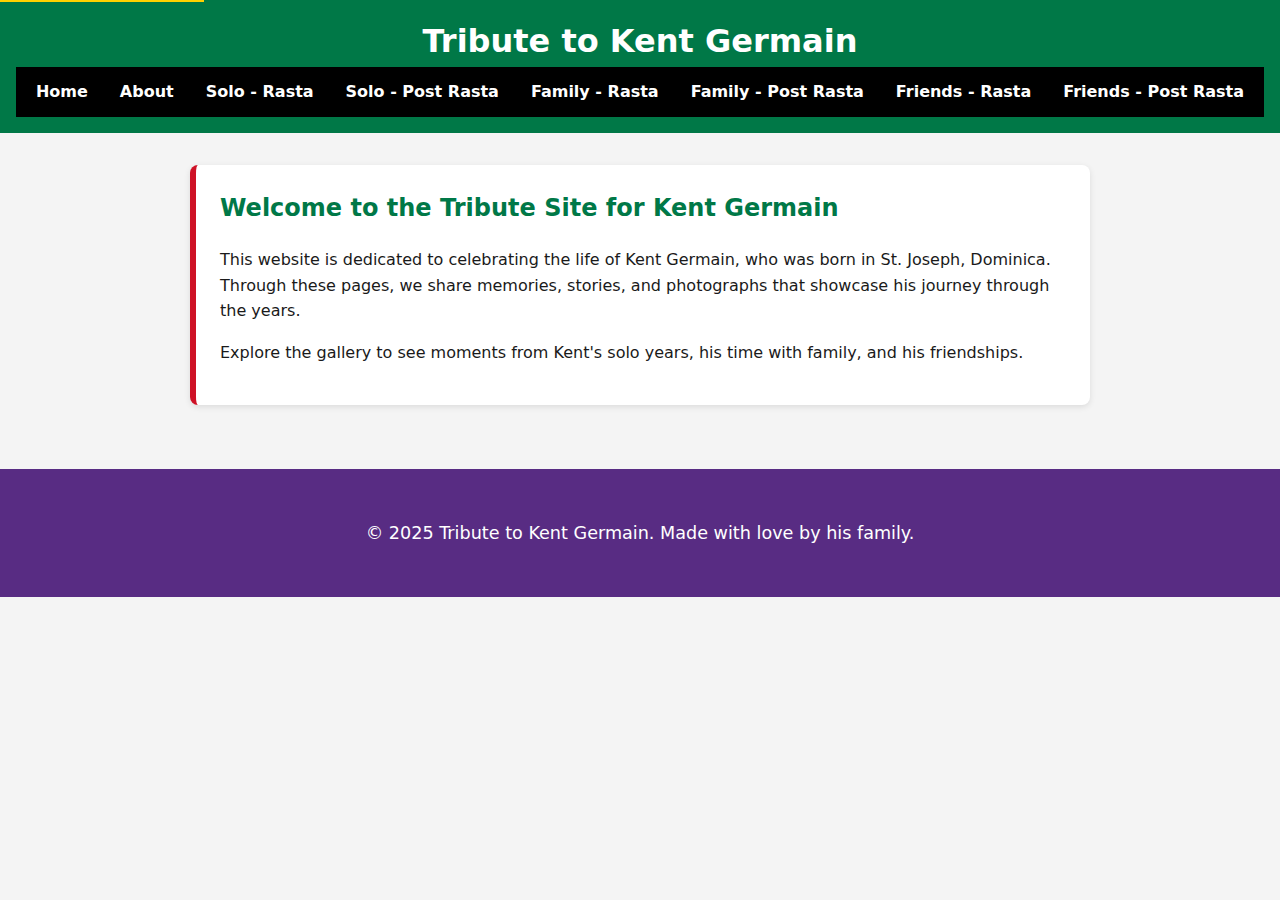
<file: index.html>
<!DOCTYPE html>
<html lang="en">
<head>
  <meta charset="UTF-8">
  <meta name="viewport" content="width=device-width, initial-scale=1.0">
  <title>Home - Tribute to Kent Germain</title>
  <link rel="stylesheet" href="css/styles.css">
</head>
<body>
  <a class="skip-link" href="#main">Skip to main content</a>
  <header class="site-header">
    <h1>Tribute to Kent Germain</h1>
    <nav class="main-nav" aria-label="Main navigation">
      <ul>
        <li><a href="index.html" aria-current="page">Home</a></li>
        <li><a href="about.html">About</a></li>
        <!-- <li><a href="gallery-solo-pre.html">Solo - Pre Rasta</a></li> -->
        <li><a href="gallery-solo-rasta.html">Solo - Rasta</a></li>
        <li><a href="gallery-solo-post.html">Solo - Post Rasta</a></li>
        <!-- <li><a href="gallery-family-pre.html">Family - Pre Rasta</a></li> -->
        <li><a href="gallery-family-rasta.html">Family - Rasta</a></li>
        <li><a href="gallery-family-post.html">Family - Post Rasta</a></li>
        <!-- <li><a href="gallery-friends-pre.html">Friends - Pre Rasta</a></li> -->
        <li><a href="gallery-friends-rasta.html">Friends - Rasta</a></li>
        <li><a href="gallery-friends-post.html">Friends - Post Rasta</a></li>
      </ul>
    </nav>
  </header>

  <main id="main" class="content">
    <section class="tribute-text">
      <h2>Welcome to the Tribute Site for Kent Germain</h2>
      <p>This website is dedicated to celebrating the life of Kent Germain, who was born in St. Joseph, Dominica. Through these pages, we share memories, stories, and photographs that showcase his journey through the years.</p>
      <p>Explore the gallery to see moments from Kent's solo years, his time with family, and his friendships.</p>
    </section>
  </main>

  <footer class="site-footer">
    <p>&copy; 2025 Tribute to Kent Germain. Made with love by his family.</p>
  </footer>
</body>
</html>
</file>
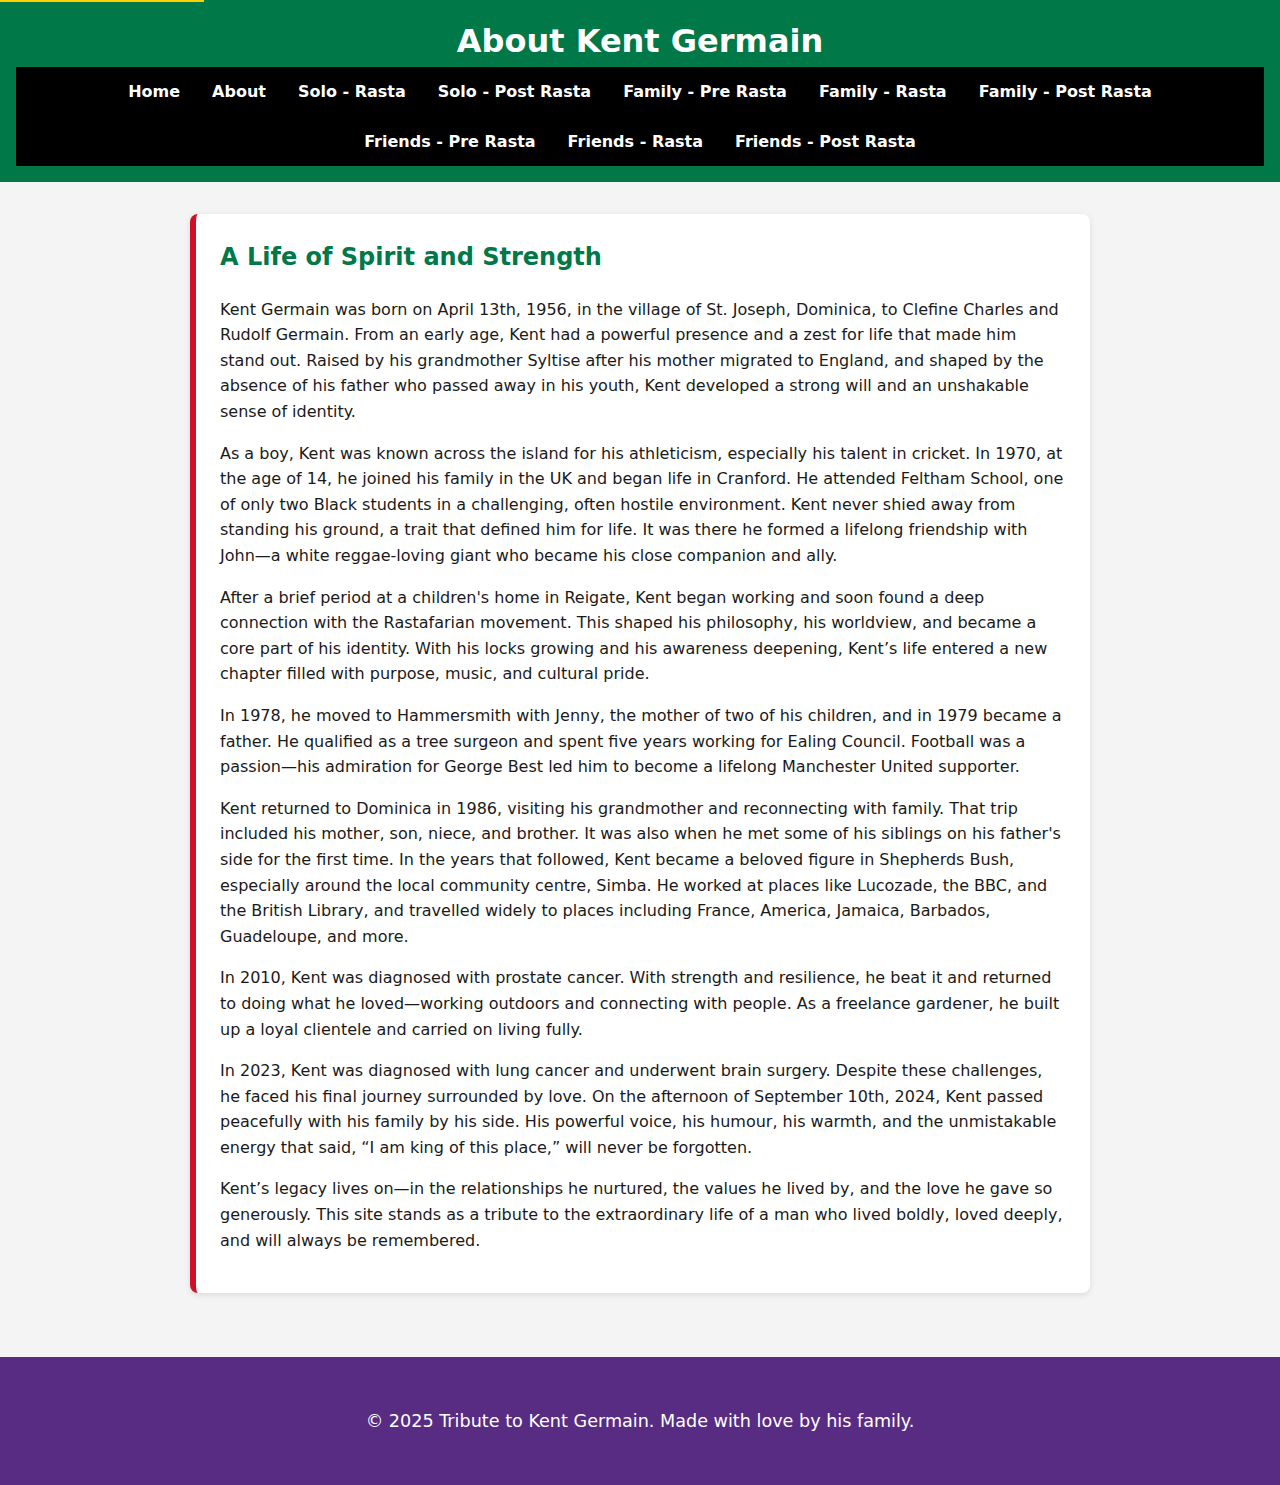
<file: about.html>
<!DOCTYPE html>
<html lang="en">
<head>
  <meta charset="UTF-8">
  <meta name="viewport" content="width=device-width, initial-scale=1.0">
  <title>About Kent Germain</title>
  <link rel="stylesheet" href="css/styles.css">
</head>
<body>
  <a class="skip-link" href="#main">Skip to main content</a>

  <header class="site-header">
    <h1>About Kent Germain</h1>
    <nav class="main-nav" aria-label="Main navigation">
      <ul>
        <li><a href="index.html">Home</a></li>
        <li><a href="about.html">About</a></li>
        <!-- <li><a href="gallery-solo-pre.html">Solo - Pre Rasta</a></li> -->
        <li><a href="gallery-solo-rasta.html">Solo - Rasta</a></li>
        <li><a href="gallery-solo-post.html">Solo - Post Rasta</a></li>
        <li><a href="gallery-family-pre.html">Family - Pre Rasta</a></li>
        <li><a href="gallery-family-rasta.html">Family - Rasta</a></li>
        <li><a href="gallery-family-post.html">Family - Post Rasta</a></li>
        <li><a href="gallery-friends-pre.html">Friends - Pre Rasta</a></li>
        <li><a href="gallery-friends-rasta.html">Friends - Rasta</a></li>
        <li><a href="gallery-friends-post.html">Friends - Post Rasta</a></li>
      </ul>
    </nav>
  </header>

  <main id="main" class="content">
    <section class="about">
      <h2>A Life of Spirit and Strength</h2>
      <p>Kent Germain was born on April 13th, 1956, in the village of St. Joseph, Dominica, to Clefine Charles and Rudolf Germain. From an early age, Kent had a powerful presence and a zest for life that made him stand out. Raised by his grandmother Syltise after his mother migrated to England, and shaped by the absence of his father who passed away in his youth, Kent developed a strong will and an unshakable sense of identity.</p>

      <p>As a boy, Kent was known across the island for his athleticism, especially his talent in cricket. In 1970, at the age of 14, he joined his family in the UK and began life in Cranford. He attended Feltham School, one of only two Black students in a challenging, often hostile environment. Kent never shied away from standing his ground, a trait that defined him for life. It was there he formed a lifelong friendship with John—a white reggae-loving giant who became his close companion and ally.</p>

      <p>After a brief period at a children's home in Reigate, Kent began working and soon found a deep connection with the Rastafarian movement. This shaped his philosophy, his worldview, and became a core part of his identity. With his locks growing and his awareness deepening, Kent’s life entered a new chapter filled with purpose, music, and cultural pride.</p>

      <p>In 1978, he moved to Hammersmith with Jenny, the mother of two of his children, and in 1979 became a father. He qualified as a tree surgeon and spent five years working for Ealing Council. Football was a passion—his admiration for George Best led him to become a lifelong Manchester United supporter.</p>

      <p>Kent returned to Dominica in 1986, visiting his grandmother and reconnecting with family. That trip included his mother, son, niece, and brother. It was also when he met some of his siblings on his father's side for the first time. In the years that followed, Kent became a beloved figure in Shepherds Bush, especially around the local community centre, Simba. He worked at places like Lucozade, the BBC, and the British Library, and travelled widely to places including France, America, Jamaica, Barbados, Guadeloupe, and more.</p>

      <p>In 2010, Kent was diagnosed with prostate cancer. With strength and resilience, he beat it and returned to doing what he loved—working outdoors and connecting with people. As a freelance gardener, he built up a loyal clientele and carried on living fully.</p>

      <p>In 2023, Kent was diagnosed with lung cancer and underwent brain surgery. Despite these challenges, he faced his final journey surrounded by love. On the afternoon of September 10th, 2024, Kent passed peacefully with his family by his side. His powerful voice, his humour, his warmth, and the unmistakable energy that said, “I am king of this place,” will never be forgotten.</p>

      <p>Kent’s legacy lives on—in the relationships he nurtured, the values he lived by, and the love he gave so generously. This site stands as a tribute to the extraordinary life of a man who lived boldly, loved deeply, and will always be remembered.</p>
    </section>
  </main>

  <footer class="site-footer">
    <p>&copy; 2025 Tribute to Kent Germain. Made with love by his family.</p>
  </footer>
</body>
</html>
</file>
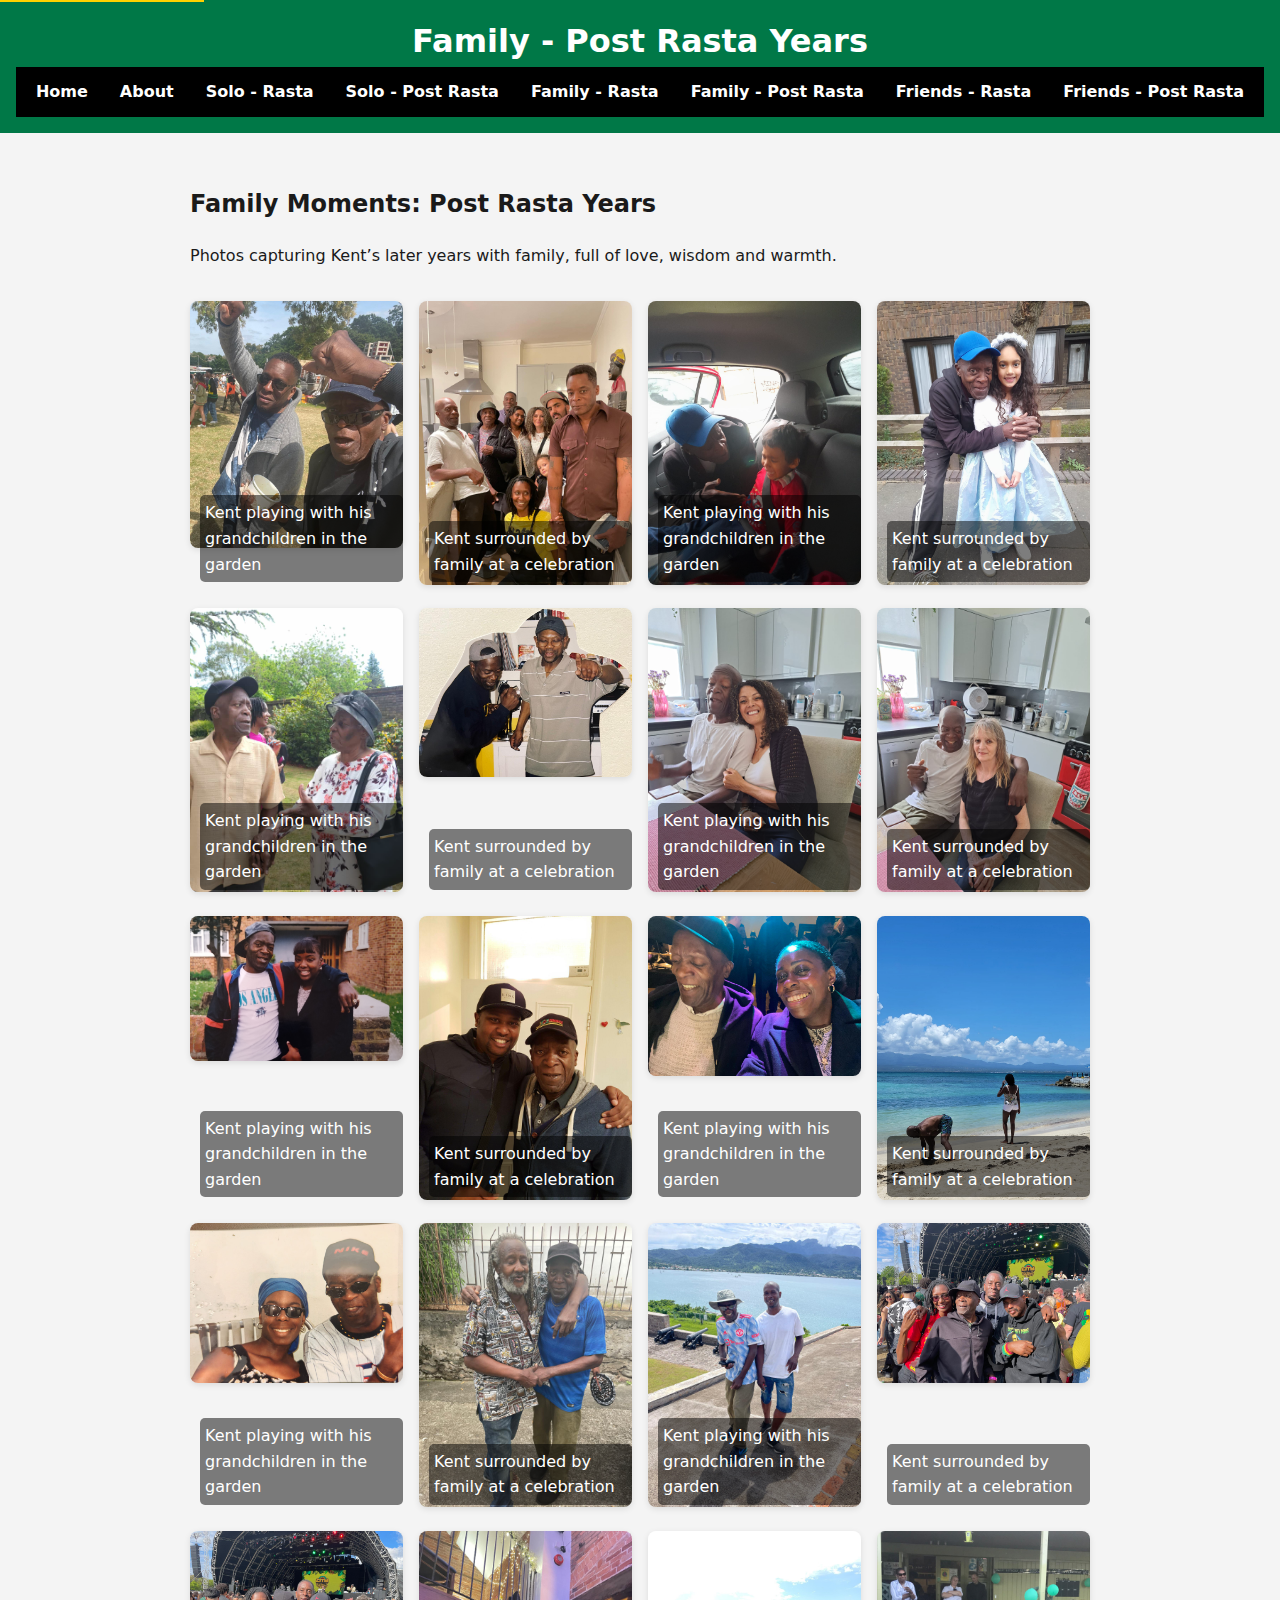
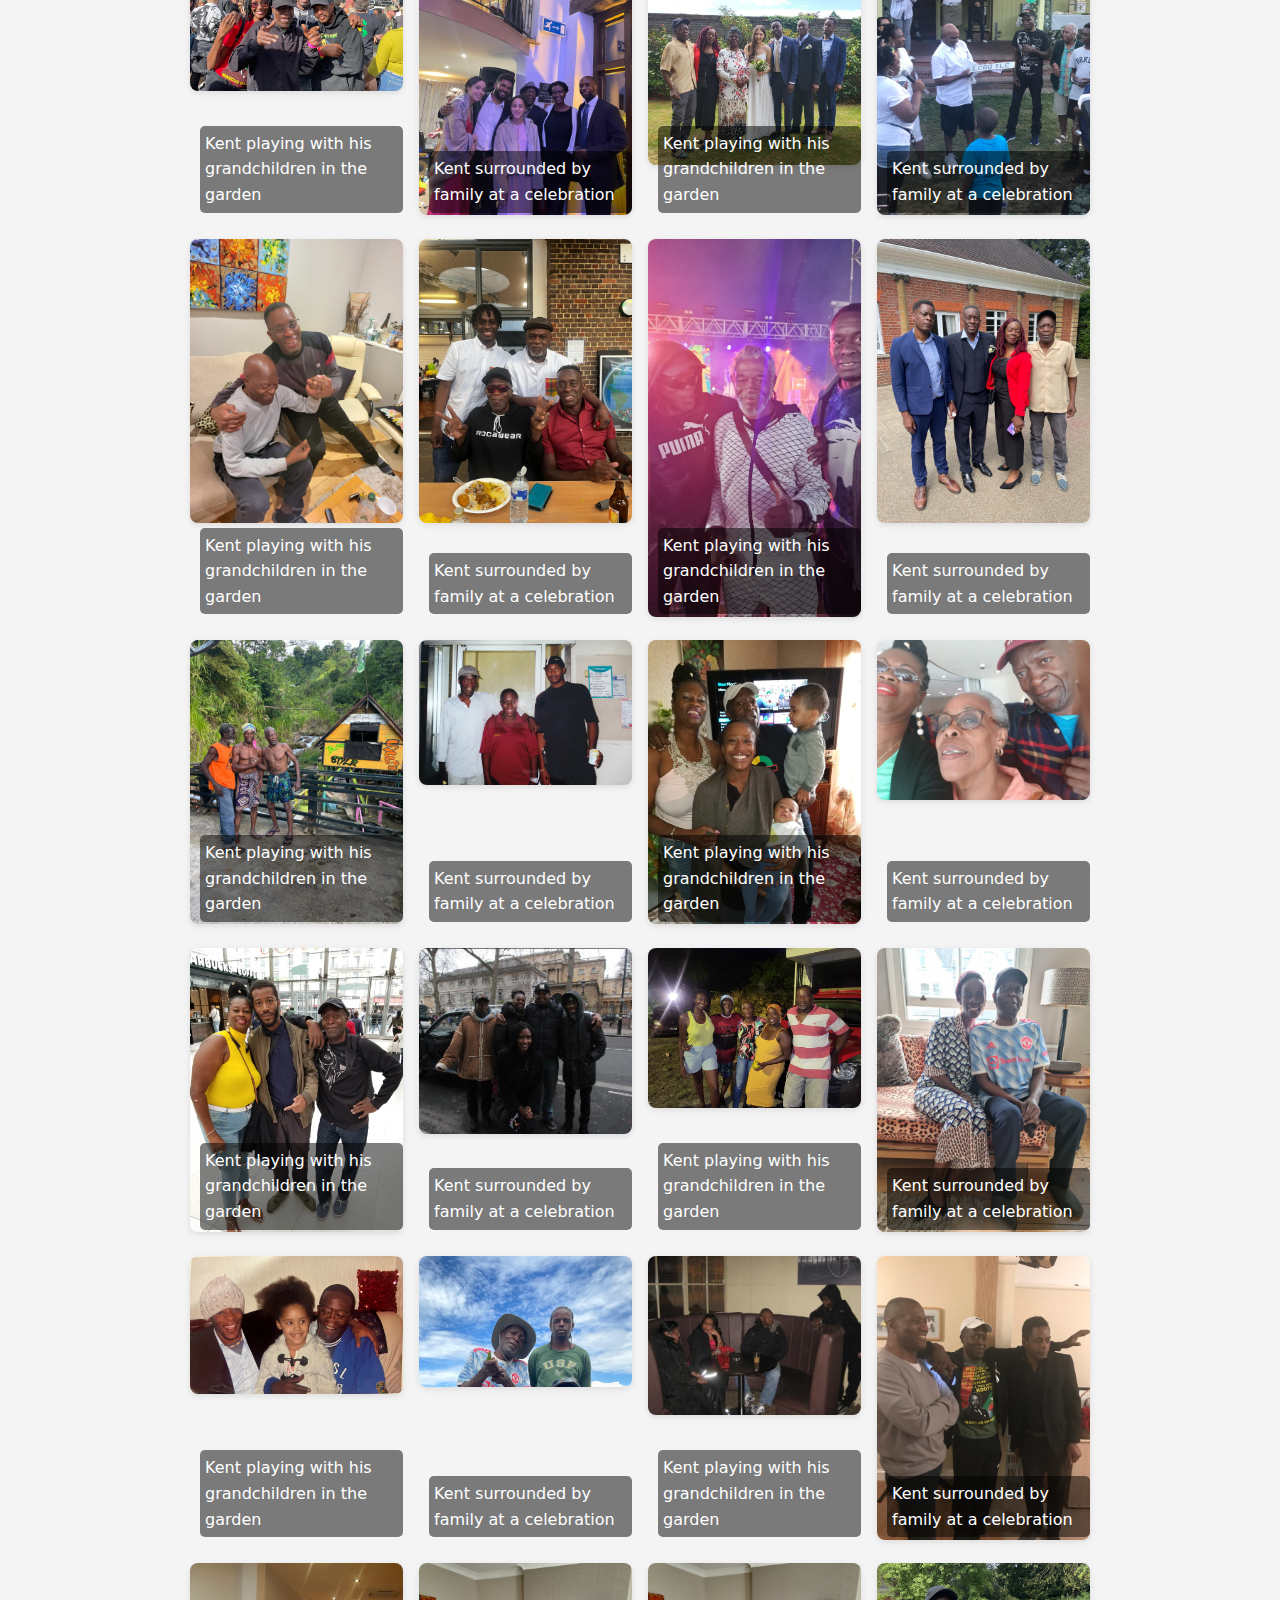
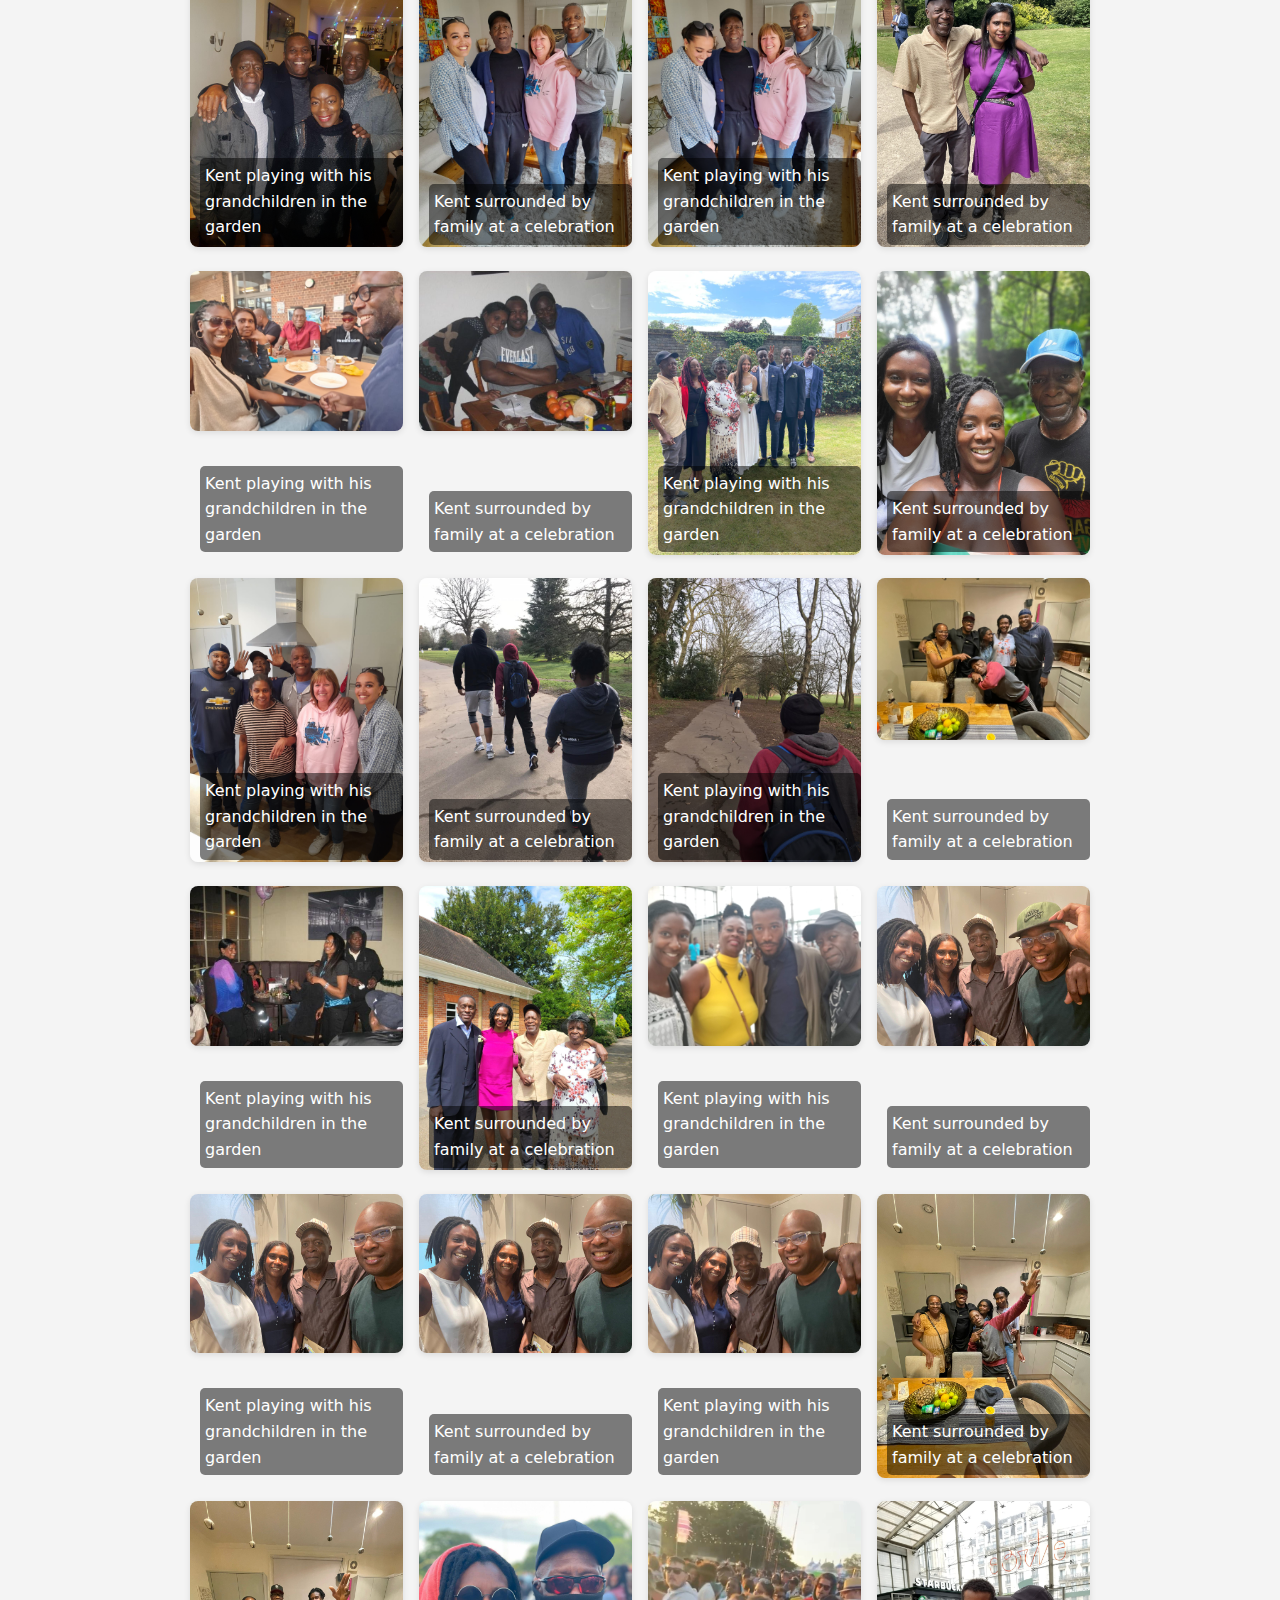
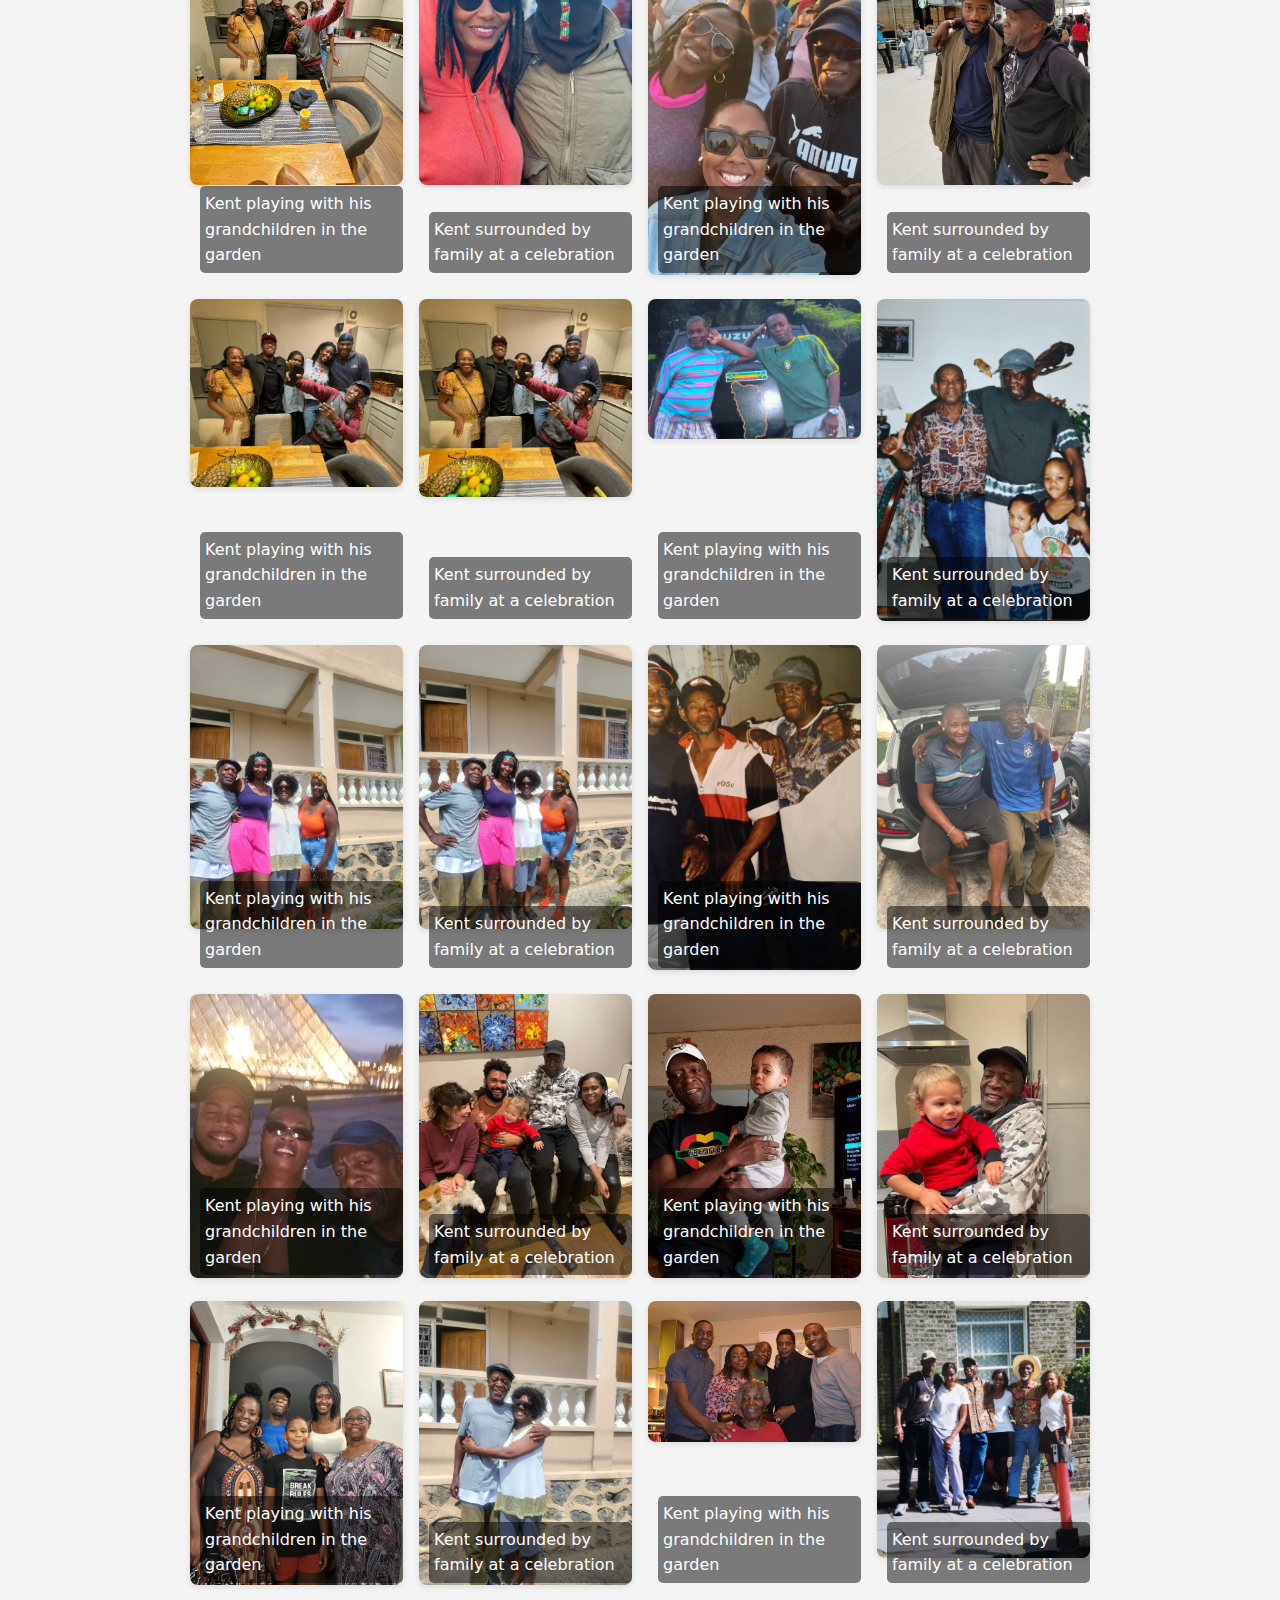
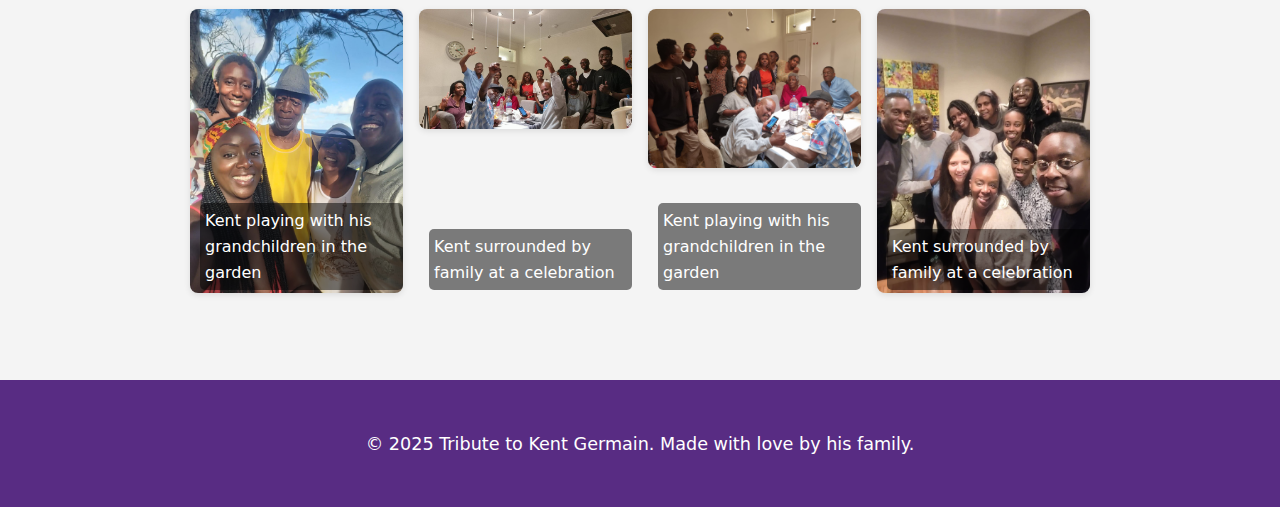
<file: gallery-family-post.html>
<!DOCTYPE html>
<html lang="en">
<head>
  <meta charset="UTF-8">
  <meta name="viewport" content="width=device-width, initial-scale=1.0">
  <title>Gallery - Family (Post Rasta Years)</title>
  <link rel="stylesheet" href="css/styles.css">
</head>
<body>
  <a class="skip-link" href="#main">Skip to main content</a>
  <header class="site-header">
    <h1>Family - Post Rasta Years</h1>
    <nav class="main-nav" aria-label="Main navigation">
      <ul>
        <li><a href="index.html">Home</a></li>
        <li><a href="about.html">About</a></li>
        <!-- <li><a href="gallery-solo-pre.html">Solo - Pre Rasta</a></li> -->
        <li><a href="gallery-solo-rasta.html">Solo - Rasta</a></li>
        <li><a href="gallery-solo-post.html">Solo - Post Rasta</a></li>
        <!-- <li><a href="gallery-family-pre.html">Family - Pre Rasta</a></li> -->
        <li><a href="gallery-family-rasta.html">Family - Rasta</a></li>
        <li><a href="gallery-family-post.html" aria-current="page">Family - Post Rasta</a></li>
        <!-- <li><a href="gallery-friends-pre.html">Friends - Pre Rasta</a></li> -->
        <li><a href="gallery-friends-rasta.html">Friends - Rasta</a></li>
        <li><a href="gallery-friends-post.html">Friends - Post Rasta</a></li>
      </ul>
    </nav>
  </header>

  <main id="main" class="content">
    <section class="gallery">
      <h2>Family Moments: Post Rasta Years</h2>
      <p>Photos capturing Kent’s later years with family, full of love, wisdom and warmth.</p>
      <div class="photo-grid">
        <!-- Example image blocks -->
        <figure>
          <img src="imgs/family/pos/kent-and-bert-at-festival.jpeg" alt="Kent playing with his grandchildren in the garden" loading="lazy">
          <figcaption>Kent playing with his grandchildren in the garden</figcaption>
        </figure>
        <figure>
          <img src="imgs/family/pos/kent-and-family-at-grannys.jpeg" alt="Kent surrounded by family at a celebration" loading="lazy">
          <figcaption>Kent surrounded by family at a celebration</figcaption>
        </figure>
        <!-- Add more images similarly -->
        <figure>
          <img src="imgs/family/pos/kent-and-grand-nephew.jpeg" alt="Kent playing with his grandchildren in the garden" loading="lazy">
          <figcaption>Kent playing with his grandchildren in the garden</figcaption>
        </figure>
        <figure>
          <img src="imgs/family/pos/kent-and-grand-niece.jpeg" alt="Kent surrounded by family at a celebration" loading="lazy">
          <figcaption>Kent surrounded by family at a celebration</figcaption>
        </figure>
        <!-- Add more images similarly -->
        <figure>
          <img src="imgs/family/pos/kent-and-granny-at-wedding.jpeg" alt="Kent playing with his grandchildren in the garden" loading="lazy">
          <figcaption>Kent playing with his grandchildren in the garden</figcaption>
        </figure>
        <figure>
          <img src="imgs/family/pos/kent-and-joe.jpeg" alt="Kent surrounded by family at a celebration" loading="lazy">
          <figcaption>Kent surrounded by family at a celebration</figcaption>
        </figure>
        <!-- Add more images similarly -->
        <figure>
          <img src="imgs/family/pos/kent-and-michelle.jpeg" alt="Kent playing with his grandchildren in the garden" loading="lazy">
          <figcaption>Kent playing with his grandchildren in the garden</figcaption>
        </figure>
        <figure>
          <img src="imgs/family/pos/kent-and-michelles-mum.jpeg" alt="Kent surrounded by family at a celebration" loading="lazy">
          <figcaption>Kent surrounded by family at a celebration</figcaption>
        </figure>
        <!-- Add more images similarly -->
        <figure>
          <img src="imgs/family/pos/kent-and-natasha-outside-home.JPG" alt="Kent playing with his grandchildren in the garden" loading="lazy">
          <figcaption>Kent playing with his grandchildren in the garden</figcaption>
        </figure>
        <figure>
          <img src="imgs/family/pos/kent-and-reuben.jpeg" alt="Kent surrounded by family at a celebration" loading="lazy">
          <figcaption>Kent surrounded by family at a celebration</figcaption>
        </figure>
        <!-- Add more images similarly -->
        <figure>
          <img src="imgs/family/pos/kent-and-shirley.jpeg" alt="Kent playing with his grandchildren in the garden" loading="lazy">
          <figcaption>Kent playing with his grandchildren in the garden</figcaption>
        </figure>
        <figure>
          <img src="imgs/family/pos/kent-and-sophie-on-beach.jpeg" alt="Kent surrounded by family at a celebration" loading="lazy">
          <figcaption>Kent surrounded by family at a celebration</figcaption>
        </figure>
        <!-- Add more images similarly -->
        <figure>
          <img src="imgs/family/pos/kent-and-susan.jpeg" alt="Kent playing with his grandchildren in the garden" loading="lazy">
          <figcaption>Kent playing with his grandchildren in the garden</figcaption>
        </figure>
        <figure>
          <img src="imgs/family/pos/kent-and-terry-guadeloupe.jpeg" alt="Kent surrounded by family at a celebration" loading="lazy">
          <figcaption>Kent surrounded by family at a celebration</figcaption>
        </figure>
        <!-- Add more images similarly -->
        <figure>
          <img src="imgs/family/pos/kent-at-cabrits-with-friend.jpeg" alt="Kent playing with his grandchildren in the garden" loading="lazy">
          <figcaption>Kent playing with his grandchildren in the garden</figcaption>
        </figure>
        <figure>
          <img src="imgs/family/pos/kent-at-city-splash-bert-sophie-jessie-2023-1.jpeg" alt="Kent surrounded by family at a celebration" loading="lazy">
          <figcaption>Kent surrounded by family at a celebration</figcaption>
        </figure>
        <!-- Add more images similarly -->
        <figure>
          <img src="imgs/family/pos/kent-at-city-splash-bert-sophie-jessie-2023-2.jpeg" alt="Kent playing with his grandchildren in the garden" loading="lazy">
          <figcaption>Kent playing with his grandchildren in the garden</figcaption>
        </figure>
        <figure>
          <img src="imgs/family/pos/kent-at-isis-wedding-1.jpeg" alt="Kent surrounded by family at a celebration" loading="lazy">
          <figcaption>Kent surrounded by family at a celebration</figcaption>
        </figure>
        <!-- Add more images similarly -->
        <figure>
          <img src="imgs/family/pos/kent-at-kirons-wedding-1.jpeg" alt="Kent playing with his grandchildren in the garden" loading="lazy">
          <figcaption>Kent playing with his grandchildren in the garden</figcaption>
        </figure>
        <figure>
          <img src="imgs/family/pos/kent-at-lerones-birthday.jpeg" alt="Kent surrounded by family at a celebration" loading="lazy">
          <figcaption>Kent surrounded by family at a celebration</figcaption>
        </figure>
        <!-- Add more images similarly -->
        <figure>
          <img src="imgs/family/pos/kent-bert-at-home.jpeg" alt="Kent playing with his grandchildren in the garden" loading="lazy">
          <figcaption>Kent playing with his grandchildren in the garden</figcaption>
        </figure>
        <figure>
          <img src="imgs/family/pos/kent-bert-lerrone-and-son.jpeg" alt="Kent surrounded by family at a celebration" loading="lazy">
          <figcaption>Kent surrounded by family at a celebration</figcaption>
        </figure>
        <!-- Add more images similarly -->
        <figure>
          <img src="imgs/family/pos/kent-bert-max-romeo.jpeg" alt="Kent playing with his grandchildren in the garden" loading="lazy">
          <figcaption>Kent playing with his grandchildren in the garden</figcaption>
        </figure>
        <figure>
          <img src="imgs/family/pos/kent-bert-susan-desmond-at-kirons-wedding.jpeg" alt="Kent surrounded by family at a celebration" loading="lazy">
          <figcaption>Kent surrounded by family at a celebration</figcaption>
        </figure>
        <!-- Add more images similarly -->
        <figure>
          <img src="imgs/family/pos/kent-bullseye-brudda.jpeg" alt="Kent playing with his grandchildren in the garden" loading="lazy">
          <figcaption>Kent playing with his grandchildren in the garden</figcaption>
        </figure>
        <figure>
          <img src="imgs/family/pos/kent-canadian-cousin-reuben.JPG" alt="Kent surrounded by family at a celebration" loading="lazy">
          <figcaption>Kent surrounded by family at a celebration</figcaption>
        </figure>
        <!-- Add more images similarly -->
        <figure>
          <img src="imgs/family/pos/kent-catherine-french-family.jpeg" alt="Kent playing with his grandchildren in the garden" loading="lazy">
          <figcaption>Kent playing with his grandchildren in the garden</figcaption>
        </figure>
        <figure>
          <img src="imgs/family/pos/kent-catherine-other-lady.jpeg" alt="Kent surrounded by family at a celebration" loading="lazy">
          <figcaption>Kent surrounded by family at a celebration</figcaption>
        </figure>
        <!-- Add more images similarly -->
        <figure>
          <img src="imgs/family/pos/kent-catherine-stephan.jpeg" alt="Kent playing with his grandchildren in the garden" loading="lazy">
          <figcaption>Kent playing with his grandchildren in the garden</figcaption>
        </figure>
        <figure>
          <img src="imgs/family/pos/kent-catherine-troy-reuben-sophie.jpeg" alt="Kent surrounded by family at a celebration" loading="lazy">
          <figcaption>Kent surrounded by family at a celebration</figcaption>
        </figure>
        <!-- Add more images similarly -->
        <figure>
          <img src="imgs/family/pos/kent-curvin-becca-natasha-sophie.jpeg" alt="Kent playing with his grandchildren in the garden" loading="lazy">
          <figcaption>Kent playing with his grandchildren in the garden</figcaption>
        </figure>
        <figure>
          <img src="imgs/family/pos/kent-cynthia.jpeg" alt="Kent surrounded by family at a celebration" loading="lazy">
          <figcaption>Kent surrounded by family at a celebration</figcaption>
        </figure>
        <!-- Add more images similarly -->
        <figure>
          <img src="imgs/family/pos/kent-desmond-and-isis.jpeg" alt="Kent playing with his grandchildren in the garden" loading="lazy">
          <figcaption>Kent playing with his grandchildren in the garden</figcaption>
        </figure>
        <figure>
          <img src="imgs/family/pos/kent-dwight-2023.jpeg" alt="Kent surrounded by family at a celebration" loading="lazy">
          <figcaption>Kent surrounded by family at a celebration</figcaption>
        </figure>
        <!-- Add more images similarly -->
        <figure>
          <img src="imgs/family/pos/kent-hazel-johnny-babs.jpeg" alt="Kent playing with his grandchildren in the garden" loading="lazy">
          <figcaption>Kent playing with his grandchildren in the garden</figcaption>
        </figure>
        <figure>
          <img src="imgs/family/pos/kent-hilson-desmond.jpeg" alt="Kent surrounded by family at a celebration" loading="lazy">
          <figcaption>Kent surrounded by family at a celebration</figcaption>
        </figure>
        <!-- Add more images similarly -->
        <figure>
          <img src="imgs/family/pos/kent-hilson-susan-bert.jpeg" alt="Kent playing with his grandchildren in the garden" loading="lazy">
          <figcaption>Kent playing with his grandchildren in the garden</figcaption>
        </figure>
        <figure>
          <img src="imgs/family/pos/kent-hilsons-family-2.jpeg" alt="Kent surrounded by family at a celebration" loading="lazy">
          <figcaption>Kent surrounded by family at a celebration</figcaption>
        </figure>
        <!-- Add more images similarly -->
        <figure>
          <img src="imgs/family/pos/kent-hilsons-family.jpeg" alt="Kent playing with his grandchildren in the garden" loading="lazy">
          <figcaption>Kent playing with his grandchildren in the garden</figcaption>
        </figure>
        <figure>
          <img src="imgs/family/pos/kent-jenny-at-kirons-wedding.jpeg" alt="Kent surrounded by family at a celebration" loading="lazy">
          <figcaption>Kent surrounded by family at a celebration</figcaption>
        </figure>
        <!-- Add more images similarly -->
        <figure>
          <img src="imgs/family/pos/kent-jenny-bert-sophie-ashley-restaurant.jpeg" alt="Kent playing with his grandchildren in the garden" loading="lazy">
          <figcaption>Kent playing with his grandchildren in the garden</figcaption>
        </figure>
        <figure>
          <img src="imgs/family/pos/kent-jenny-on-reubens-birthday-2015.JPG" alt="Kent surrounded by family at a celebration" loading="lazy">
          <figcaption>Kent surrounded by family at a celebration</figcaption>
        </figure>
        <!-- Add more images similarly -->
        <figure>
          <img src="imgs/family/pos/kent-kiron-bride-granny-bert-susan.jpeg" alt="Kent playing with his grandchildren in the garden" loading="lazy">
          <figcaption>Kent playing with his grandchildren in the garden</figcaption>
        </figure>
        <figure>
          <img src="imgs/family/pos/kent-natasha-sophie.jpeg" alt="Kent surrounded by family at a celebration" loading="lazy">
          <figcaption>Kent surrounded by family at a celebration</figcaption>
        </figure>
        <!-- Add more images similarly -->
        <figure>
          <img src="imgs/family/pos/kent-reuben-jenny-and-hilsons-family.jpeg" alt="Kent playing with his grandchildren in the garden" loading="lazy">
          <figcaption>Kent playing with his grandchildren in the garden</figcaption>
        </figure>
        <figure>
          <img src="imgs/family/pos/kent-reuben-natasha-gunnersbury-park-1.jpeg" alt="Kent surrounded by family at a celebration" loading="lazy">
          <figcaption>Kent surrounded by family at a celebration</figcaption>
        </figure>
        <!-- Add more images similarly -->
        <figure>
          <img src="imgs/family/pos/kent-reuben-natasha-gunnersbury-park-2.jpeg" alt="Kent playing with his grandchildren in the garden" loading="lazy">
          <figcaption>Kent playing with his grandchildren in the garden</figcaption>
        </figure>
        <figure>
          <img src="imgs/family/pos/kent-reuben-sophie-jenny-troy-and-mum.jpeg" alt="Kent surrounded by family at a celebration" loading="lazy">
          <figcaption>Kent surrounded by family at a celebration</figcaption>
        </figure>
        <!-- Add more images similarly -->
        <figure>
          <img src="imgs/family/pos/kent-sebrina-hazel-family.jpeg" alt="Kent playing with his grandchildren in the garden" loading="lazy">
          <figcaption>Kent playing with his grandchildren in the garden</figcaption>
        </figure>
        <figure>
          <img src="imgs/family/pos/kent-sophie-bert-granny-kirons-wedding.jpeg" alt="Kent surrounded by family at a celebration" loading="lazy">
          <figcaption>Kent surrounded by family at a celebration</figcaption>
        </figure>
        <!-- Add more images similarly -->
        <figure>
          <img src="imgs/family/pos/kent-sophie-catherine-stephan.jpeg" alt="Kent playing with his grandchildren in the garden" loading="lazy">
          <figcaption>Kent playing with his grandchildren in the garden</figcaption>
        </figure>
        <figure>
          <img src="imgs/family/pos/kent-sophie-jenny-reuben-home-1.jpeg" alt="Kent surrounded by family at a celebration" loading="lazy">
          <figcaption>Kent surrounded by family at a celebration</figcaption>
        </figure>
        <!-- Add more images similarly -->
        <figure>
          <img src="imgs/family/pos/kent-sophie-jenny-reuben-home-2.jpeg" alt="Kent playing with his grandchildren in the garden" loading="lazy">
          <figcaption>Kent playing with his grandchildren in the garden</figcaption>
        </figure>
        <figure>
          <img src="imgs/family/pos/kent-sophie-jenny-reuben-home-3.jpeg" alt="Kent surrounded by family at a celebration" loading="lazy">
          <figcaption>Kent surrounded by family at a celebration</figcaption>
        </figure>
        <!-- Add more images similarly -->
        <figure>
          <img src="imgs/family/pos/kent-sophie-jenny-reuben-home-4.jpeg" alt="Kent playing with his grandchildren in the garden" loading="lazy">
          <figcaption>Kent playing with his grandchildren in the garden</figcaption>
        </figure>
        <figure>
          <img src="imgs/family/pos/kent-sophie-jenny-troy-and-mum-2.jpeg" alt="Kent surrounded by family at a celebration" loading="lazy">
          <figcaption>Kent surrounded by family at a celebration</figcaption>
        </figure>
        <!-- Add more images similarly -->
        <figure>
          <img src="imgs/family/pos/kent-sophie-jenny-troy-and-mum.jpeg" alt="Kent playing with his grandchildren in the garden" loading="lazy">
          <figcaption>Kent playing with his grandchildren in the garden</figcaption>
        </figure>
        <figure>
          <img src="imgs/family/pos/kent-sophie-scarf-festival.jpeg" alt="Kent surrounded by family at a celebration" loading="lazy">
          <figcaption>Kent surrounded by family at a celebration</figcaption>
        </figure>
        <!-- Add more images similarly -->
        <figure>
          <img src="imgs/family/pos/kent-sophie-zoe-festival.jpeg" alt="Kent playing with his grandchildren in the garden" loading="lazy">
          <figcaption>Kent playing with his grandchildren in the garden</figcaption>
        </figure>
        <figure>
          <img src="imgs/family/pos/kent-stephan.jpeg" alt="Kent surrounded by family at a celebration" loading="lazy">
          <figcaption>Kent surrounded by family at a celebration</figcaption>
        </figure>
        <!-- Add more images similarly -->
        <figure>
          <img src="imgs/family/pos/kent-troy-and-mum-reuben-jenny-sophie-3.jpeg" alt="Kent playing with his grandchildren in the garden" loading="lazy">
          <figcaption>Kent playing with his grandchildren in the garden</figcaption>
        </figure>
        <figure>
          <img src="imgs/family/pos/kent-troy-and-mum-reuben-sophie-jenny.jpeg" alt="Kent surrounded by family at a celebration" loading="lazy">
          <figcaption>Kent surrounded by family at a celebration</figcaption>
        </figure>
        <!-- Add more images similarly -->
        <figure>
          <img src="imgs/family/pos/kent-uncle-imbert-jeep.JPG" alt="Kent playing with his grandchildren in the garden" loading="lazy">
          <figcaption>Kent playing with his grandchildren in the garden</figcaption>
        </figure>
        <figure>
          <img src="imgs/family/pos/kent-uncle-veron-and-grandkids.JPG" alt="Kent surrounded by family at a celebration" loading="lazy">
          <figcaption>Kent surrounded by family at a celebration</figcaption>
        </figure>
        <!-- Add more images similarly -->
        <figure>
          <img src="imgs/family/pos/kent-valerie-natasha-sophie-1.jpeg" alt="Kent playing with his grandchildren in the garden" loading="lazy">
          <figcaption>Kent playing with his grandchildren in the garden</figcaption>
        </figure>
        <figure>
          <img src="imgs/family/pos/kent-valerie-natasha-sophie-2.jpeg" alt="Kent surrounded by family at a celebration" loading="lazy">
          <figcaption>Kent surrounded by family at a celebration</figcaption>
        </figure>
        <!-- Add more images similarly -->
        <figure>
          <img src="imgs/family/pos/kent-with-cousin-bollo-and-friend.JPG" alt="Kent playing with his grandchildren in the garden" loading="lazy">
          <figcaption>Kent playing with his grandchildren in the garden</figcaption>
        </figure>
        <figure>
          <img src="imgs/family/pos/kent-with-cousin-guadeloupe.jpeg" alt="Kent surrounded by family at a celebration" loading="lazy">
          <figcaption>Kent surrounded by family at a celebration</figcaption>
        </figure>
        <!-- Add more images similarly -->
        <figure>
          <img src="imgs/family/pos/kent-with-cousins.jpeg" alt="Kent playing with his grandchildren in the garden" loading="lazy">
          <figcaption>Kent playing with his grandchildren in the garden</figcaption>
        </figure>
        <figure>
          <img src="imgs/family/pos/kent-with-dominic-family.jpeg" alt="Kent surrounded by family at a celebration" loading="lazy">
          <figcaption>Kent surrounded by family at a celebration</figcaption>
        </figure>
        <!-- Add more images similarly -->
        <figure>
          <img src="imgs/family/pos/kent-with-french-child.jpeg" alt="Kent playing with his grandchildren in the garden" loading="lazy">
          <figcaption>Kent playing with his grandchildren in the garden</figcaption>
        </figure>
        <figure>
          <img src="imgs/family/pos/kent-with-grand-nephew.jpeg" alt="Kent surrounded by family at a celebration" loading="lazy">
          <figcaption>Kent surrounded by family at a celebration</figcaption>
        </figure>
        <!-- Add more images similarly -->
        <figure>
          <img src="imgs/family/pos/kent-with-natasha-sophie-and-family-in-guadeloupe.jpeg" alt="Kent playing with his grandchildren in the garden" loading="lazy">
          <figcaption>Kent playing with his grandchildren in the garden</figcaption>
        </figure>
        <figure>
          <img src="imgs/family/pos/kent-with-sister-valerie-1.jpeg" alt="Kent surrounded by family at a celebration" loading="lazy">
          <figcaption>Kent surrounded by family at a celebration</figcaption>
        </figure>
        <!-- Add more images similarly -->
        <figure>
          <img src="imgs/family/pos/kent-with-uk-siblings.jpeg" alt="Kent playing with his grandchildren in the garden" loading="lazy">
          <figcaption>Kent playing with his grandchildren in the garden</figcaption>
        </figure>
        <figure>
          <img src="imgs/family/pos/kent-wth-family-and-uncle-eggy.JPG" alt="Kent surrounded by family at a celebration" loading="lazy">
          <figcaption>Kent surrounded by family at a celebration</figcaption>
        </figure>
        <!-- Add more images similarly -->
        <figure>
          <img src="imgs/family/pos/kent-yellow-with-family.jpeg" alt="Kent playing with his grandchildren in the garden" loading="lazy">
          <figcaption>Kent playing with his grandchildren in the garden</figcaption>
        </figure>
        <figure>
          <img src="imgs/family/pos/kents-birthday-2022.jpeg" alt="Kent surrounded by family at a celebration" loading="lazy">
          <figcaption>Kent surrounded by family at a celebration</figcaption>
        </figure>
        <!-- Add more images similarly -->
        <figure>
          <img src="imgs/family/pos/kents-birthday-party-1.jpeg" alt="Kent playing with his grandchildren in the garden" loading="lazy">
          <figcaption>Kent playing with his grandchildren in the garden</figcaption>
        </figure>
        <figure>
          <img src="imgs/family/pos/kents-birthday-party-2.jpeg" alt="Kent surrounded by family at a celebration" loading="lazy">
          <figcaption>Kent surrounded by family at a celebration</figcaption>
        </figure>
      </div>
    </section>
  </main>

  <footer class="site-footer">
    <p>&copy; 2025 Tribute to Kent Germain. Made with love by his family.</p>
  </footer>
</body>
</html>
</file>
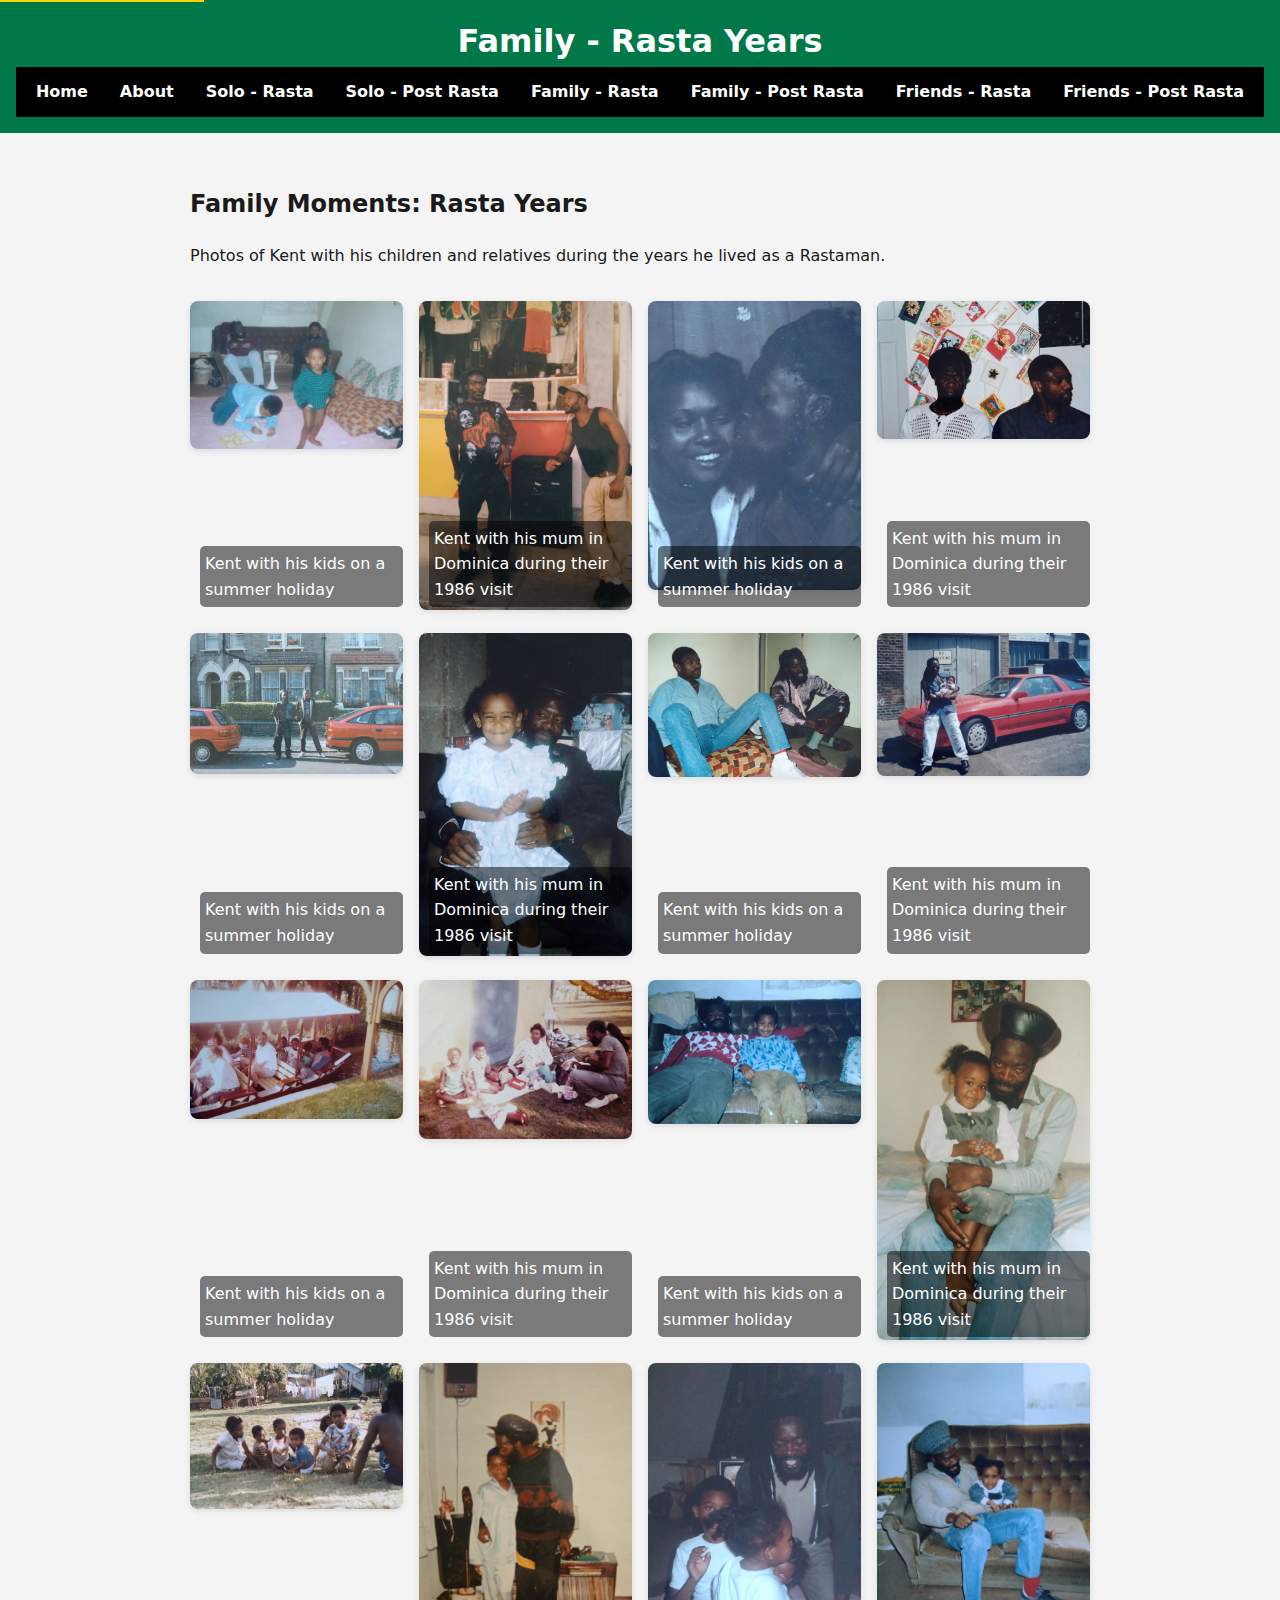
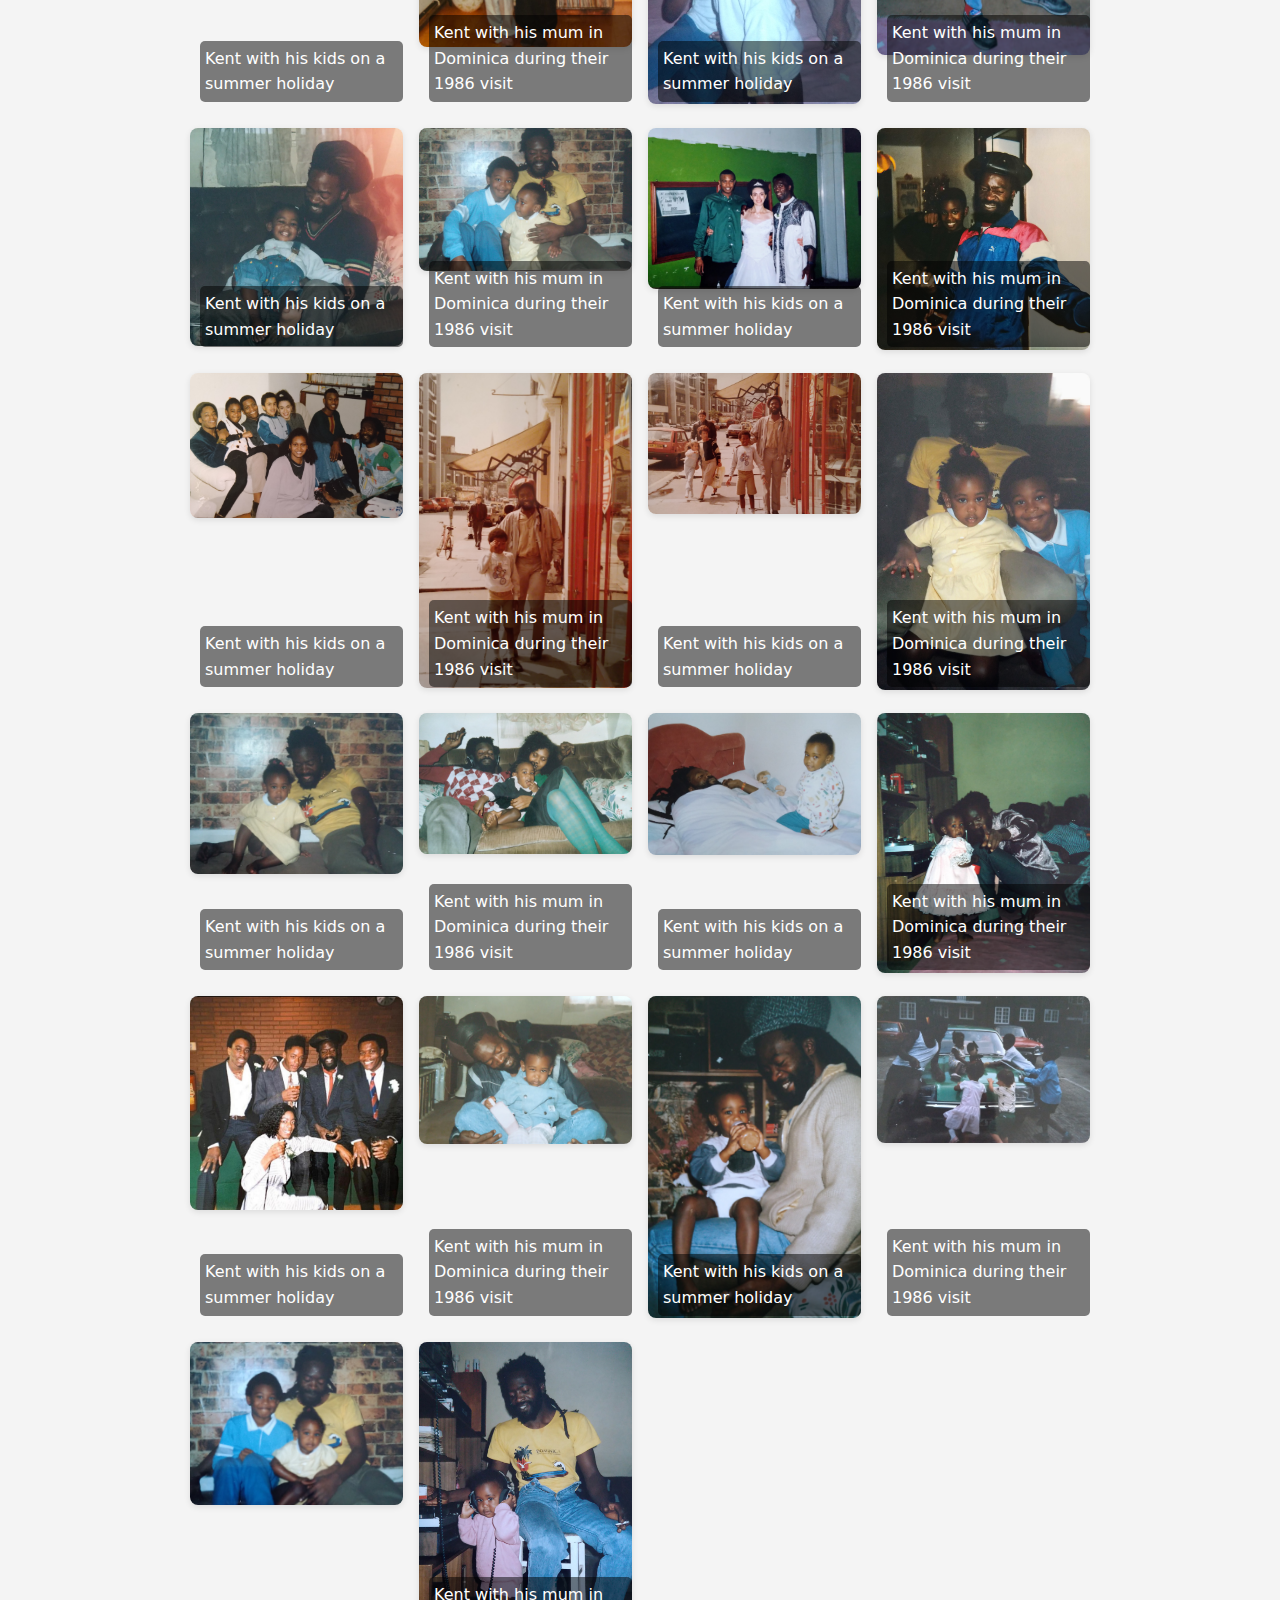
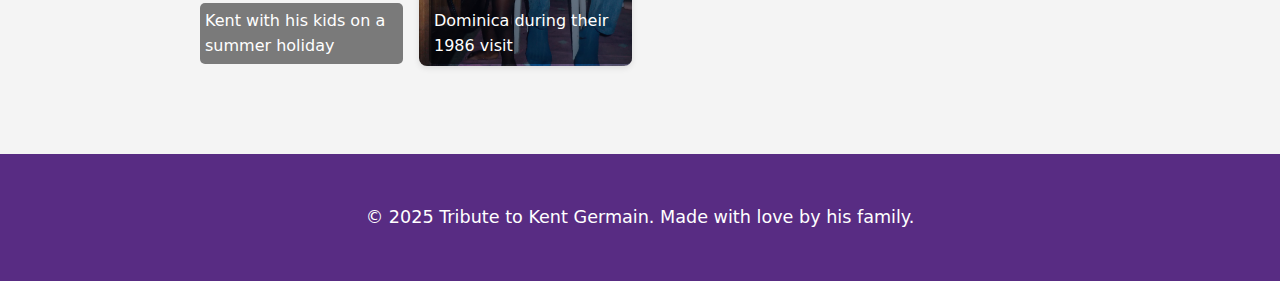
<file: gallery-family-rasta.html>
<!DOCTYPE html>
<html lang="en">
<head>
  <meta charset="UTF-8">
  <meta name="viewport" content="width=device-width, initial-scale=1.0">
  <title>Gallery - Family (Rasta Years)</title>
  <link rel="stylesheet" href="css/styles.css">
</head>
<body>
  <a class="skip-link" href="#main">Skip to main content</a>
  <header class="site-header">
    <h1>Family - Rasta Years</h1>
    <nav class="main-nav" aria-label="Main navigation">
      <ul>
        <li><a href="index.html">Home</a></li>
        <li><a href="about.html">About</a></li>
        <!-- <li><a href="gallery-solo-pre.html">Solo - Pre Rasta</a></li> -->
        <li><a href="gallery-solo-rasta.html">Solo - Rasta</a></li>
        <li><a href="gallery-solo-post.html">Solo - Post Rasta</a></li>
        <!-- <li><a href="gallery-family-pre.html">Family - Pre Rasta</a></li> -->
        <li><a href="gallery-family-rasta.html" aria-current="page">Family - Rasta</a></li>
        <li><a href="gallery-family-post.html">Family - Post Rasta</a></li>
        <!-- <li><a href="gallery-friends-pre.html">Friends - Pre Rasta</a></li> -->
        <li><a href="gallery-friends-rasta.html">Friends - Rasta</a></li>
        <li><a href="gallery-friends-post.html">Friends - Post Rasta</a></li>
      </ul>
    </nav>
  </header>

  <main id="main" class="content">
    <section class="gallery">
      <h2>Family Moments: Rasta Years</h2>
      <p>Photos of Kent with his children and relatives during the years he lived as a Rastaman.</p>
      <div class="photo-grid">
        <!-- Example image blocks -->
        <figure>
          <img src="imgs/family/rasta/dad-friend-reuben-sophie-riverside.JPG" alt="Kent with his kids on a summer holiday" loading="lazy">
          <figcaption>Kent with his kids on a summer holiday</figcaption>
        </figure>
        <figure>
          <img src="imgs/family/rasta/kent-and-bollo-in-roseau.JPG" alt="Kent with his mum in Dominica during their 1986 visit" loading="lazy">
          <figcaption>Kent with his mum in Dominica during their 1986 visit</figcaption>
        </figure>
        <!-- Add more images similarly -->
        <figure>
          <img src="imgs/family/rasta/kent-and-jenny-young.JPG" alt="Kent with his kids on a summer holiday" loading="lazy">
          <figcaption>Kent with his kids on a summer holiday</figcaption>
        </figure>
        <figure>
          <img src="imgs/family/rasta/kent-and-joe-at-christmas.JPG" alt="Kent with his mum in Dominica during their 1986 visit" loading="lazy">
          <figcaption>Kent with his mum in Dominica during their 1986 visit</figcaption>
        </figure>
        <!-- Add more images similarly -->
        <figure>
          <img src="imgs/family/rasta/kent-and-reuben-on-road-red-car.JPG" alt="Kent with his kids on a summer holiday" loading="lazy">
          <figcaption>Kent with his kids on a summer holiday</figcaption>
        </figure>
        <figure>
          <img src="imgs/family/rasta/kent-and-sophie-at-a-wedding.JPG" alt="Kent with his mum in Dominica during their 1986 visit" loading="lazy">
          <figcaption>Kent with his mum in Dominica during their 1986 visit</figcaption>
        </figure>
        <!-- Add more images similarly -->
        <figure>
          <img src="imgs/family/rasta/kent-and-uncle-joe.JPG" alt="Kent with his kids on a summer holiday" loading="lazy">
          <figcaption>Kent with his kids on a summer holiday</figcaption>
        </figure>
        <figure>
          <img src="imgs/family/rasta/kent-baby-red-car.JPG" alt="Kent with his mum in Dominica during their 1986 visit" loading="lazy">
          <figcaption>Kent with his mum in Dominica during their 1986 visit</figcaption>
        </figure>
        <!-- Add more images similarly -->
        <figure>
          <img src="imgs/family/rasta/kent-boat-trip-with-kids.JPG" alt="Kent with his kids on a summer holiday" loading="lazy">
          <figcaption>Kent with his kids on a summer holiday</figcaption>
        </figure>
        <figure>
          <img src="imgs/family/rasta/kent-eve-corrine-reuben-marissa.jpeg" alt="Kent with his mum in Dominica during their 1986 visit" loading="lazy">
          <figcaption>Kent with his mum in Dominica during their 1986 visit</figcaption>
        </figure>
        <!-- Add more images similarly -->
        <figure>
          <img src="imgs/family/rasta/kent-headphones-on-with-reuben.JPG" alt="Kent with his kids on a summer holiday" loading="lazy">
          <figcaption>Kent with his kids on a summer holiday</figcaption>
        </figure>
        <figure>
          <img src="imgs/family/rasta/kent-in room-with-sophie.JPG" alt="Kent with his mum in Dominica during their 1986 visit" loading="lazy">
          <figcaption>Kent with his mum in Dominica during their 1986 visit</figcaption>
        </figure>
        <!-- Add more images similarly -->
        <figure>
          <img src="imgs/family/rasta/kent-in-dominica-with-kids-and-goats.JPG" alt="Kent with his kids on a summer holiday" loading="lazy">
          <figcaption>Kent with his kids on a summer holiday</figcaption>
        </figure>
        <figure>
          <img src="imgs/family/rasta/kent-kissing-sophies-head.jpeg" alt="Kent with his mum in Dominica during their 1986 visit" loading="lazy">
          <figcaption>Kent with his mum in Dominica during their 1986 visit</figcaption>
        </figure>
        <!-- Add more images similarly -->
        <figure>
          <img src="imgs/family/rasta/kent-on floor-with-reuben-sophie.JPG" alt="Kent with his kids on a summer holiday" loading="lazy">
          <figcaption>Kent with his kids on a summer holiday</figcaption>
        </figure>
        <figure>
          <img src="imgs/family/rasta/kent-on-sofa-sophie-crying.JPG" alt="Kent with his mum in Dominica during their 1986 visit" loading="lazy">
          <figcaption>Kent with his mum in Dominica during their 1986 visit</figcaption>
        </figure>
        <!-- Add more images similarly -->
        <figure>
          <img src="imgs/family/rasta/kent-on-sofa-sophie-laughing.JPG" alt="Kent with his kids on a summer holiday" loading="lazy">
          <figcaption>Kent with his kids on a summer holiday</figcaption>
        </figure>
        <figure>
          <img src="imgs/family/rasta/kent-reuben-and-sophie-on-floor-in-hammersmith.JPG" alt="Kent with his mum in Dominica during their 1986 visit" loading="lazy">
          <figcaption>Kent with his mum in Dominica during their 1986 visit</figcaption>
        </figure>
        <!-- Add more images similarly -->
        <figure>
          <img src="imgs/family/rasta/kent-reuben-at-michelles-wedding.JPG" alt="Kent with his kids on a summer holiday" loading="lazy">
          <figcaption>Kent with his kids on a summer holiday</figcaption>
        </figure>
        <figure>
          <img src="imgs/family/rasta/kent-reuben-fist.JPG" alt="Kent with his mum in Dominica during their 1986 visit" loading="lazy">
          <figcaption>Kent with his mum in Dominica during their 1986 visit</figcaption>
        </figure>
        <!-- Add more images similarly -->
        <figure>
          <img src="imgs/family/rasta/kent-reuben-jenny-hilson-des-michelle-ben.JPG" alt="Kent with his kids on a summer holiday" loading="lazy">
          <figcaption>Kent with his kids on a summer holiday</figcaption>
        </figure>
        <figure>
          <img src="imgs/family/rasta/kent-reuben-outside-tandys-1.JPG" alt="Kent with his mum in Dominica during their 1986 visit" loading="lazy">
          <figcaption>Kent with his mum in Dominica during their 1986 visit</figcaption>
        </figure>
        <!-- Add more images similarly -->
        <figure>
          <img src="imgs/family/rasta/kent-reuben-outside-tandys-2.JPG" alt="Kent with his kids on a summer holiday" loading="lazy">
          <figcaption>Kent with his kids on a summer holiday</figcaption>
        </figure>
        <figure>
          <img src="imgs/family/rasta/kent-reuben-sophie-riverside-brown-sofa.JPG" alt="Kent with his mum in Dominica during their 1986 visit" loading="lazy">
          <figcaption>Kent with his mum in Dominica during their 1986 visit</figcaption>
        </figure>
        <!-- Add more images similarly -->
        <figure>
          <img src="imgs/family/rasta/kent-sophie-exposed-v.JPG" alt="Kent with his kids on a summer holiday" loading="lazy">
          <figcaption>Kent with his kids on a summer holiday</figcaption>
        </figure>
        <figure>
          <img src="imgs/family/rasta/kent-sophie-jenny-hammersmith.JPG" alt="Kent with his mum in Dominica during their 1986 visit" loading="lazy">
          <figcaption>Kent with his mum in Dominica during their 1986 visit</figcaption>
        </figure>
        <!-- Add more images similarly -->
        <figure>
          <img src="imgs/family/rasta/kent-sophie-on-white-bed.JPG" alt="Kent with his kids on a summer holiday" loading="lazy">
          <figcaption>Kent with his kids on a summer holiday</figcaption>
        </figure>
        <figure>
          <img src="imgs/family/rasta/kent-sophie-thelma-in-background.JPG" alt="Kent with his mum in Dominica during their 1986 visit" loading="lazy">
          <figcaption>Kent with his mum in Dominica during their 1986 visit</figcaption>
        </figure>
        <!-- Add more images similarly -->
        <figure>
          <img src="imgs/family/rasta/kent-with-siblings-young-days.jpeg" alt="Kent with his kids on a summer holiday" loading="lazy">
          <figcaption>Kent with his kids on a summer holiday</figcaption>
        </figure>
        <figure>
          <img src="imgs/family/rasta/kent-with-sophie-and-her-screwface.JPG" alt="Kent with his mum in Dominica during their 1986 visit" loading="lazy">
          <figcaption>Kent with his mum in Dominica during their 1986 visit</figcaption>
        </figure>
        <!-- Add more images similarly -->
        <figure>
          <img src="imgs/family/rasta/kent-with-sophie-baby-bottle.JPG" alt="Kent with his kids on a summer holiday" loading="lazy">
          <figcaption>Kent with his kids on a summer holiday</figcaption>
        </figure>
        <figure>
          <img src="imgs/family/rasta/kent-with-the-kids-on-green-car-hammersmith.JPG" alt="Kent with his mum in Dominica during their 1986 visit" loading="lazy">
          <figcaption>Kent with his mum in Dominica during their 1986 visit</figcaption>
        </figure>
        <!-- Add more images similarly -->
        <figure>
          <img src="imgs/family/rasta/kent-yellow-t-shirt-reuben-sophie-sitting-on-floor.JPG" alt="Kent with his kids on a summer holiday" loading="lazy">
          <figcaption>Kent with his kids on a summer holiday</figcaption>
        </figure>
        <figure>
          <img src="imgs/family/rasta/kent-yellow-tshirt-dj-sophie.JPG" alt="Kent with his mum in Dominica during their 1986 visit" loading="lazy">
          <figcaption>Kent with his mum in Dominica during their 1986 visit</figcaption>
        </figure>
        <!-- Add more images similarly -->
      </div>
    </section>
  </main>

  <footer class="site-footer">
    <p>&copy; 2025 Tribute to Kent Germain. Made with love by his family.</p>
  </footer>
</body>
</html>
</file>
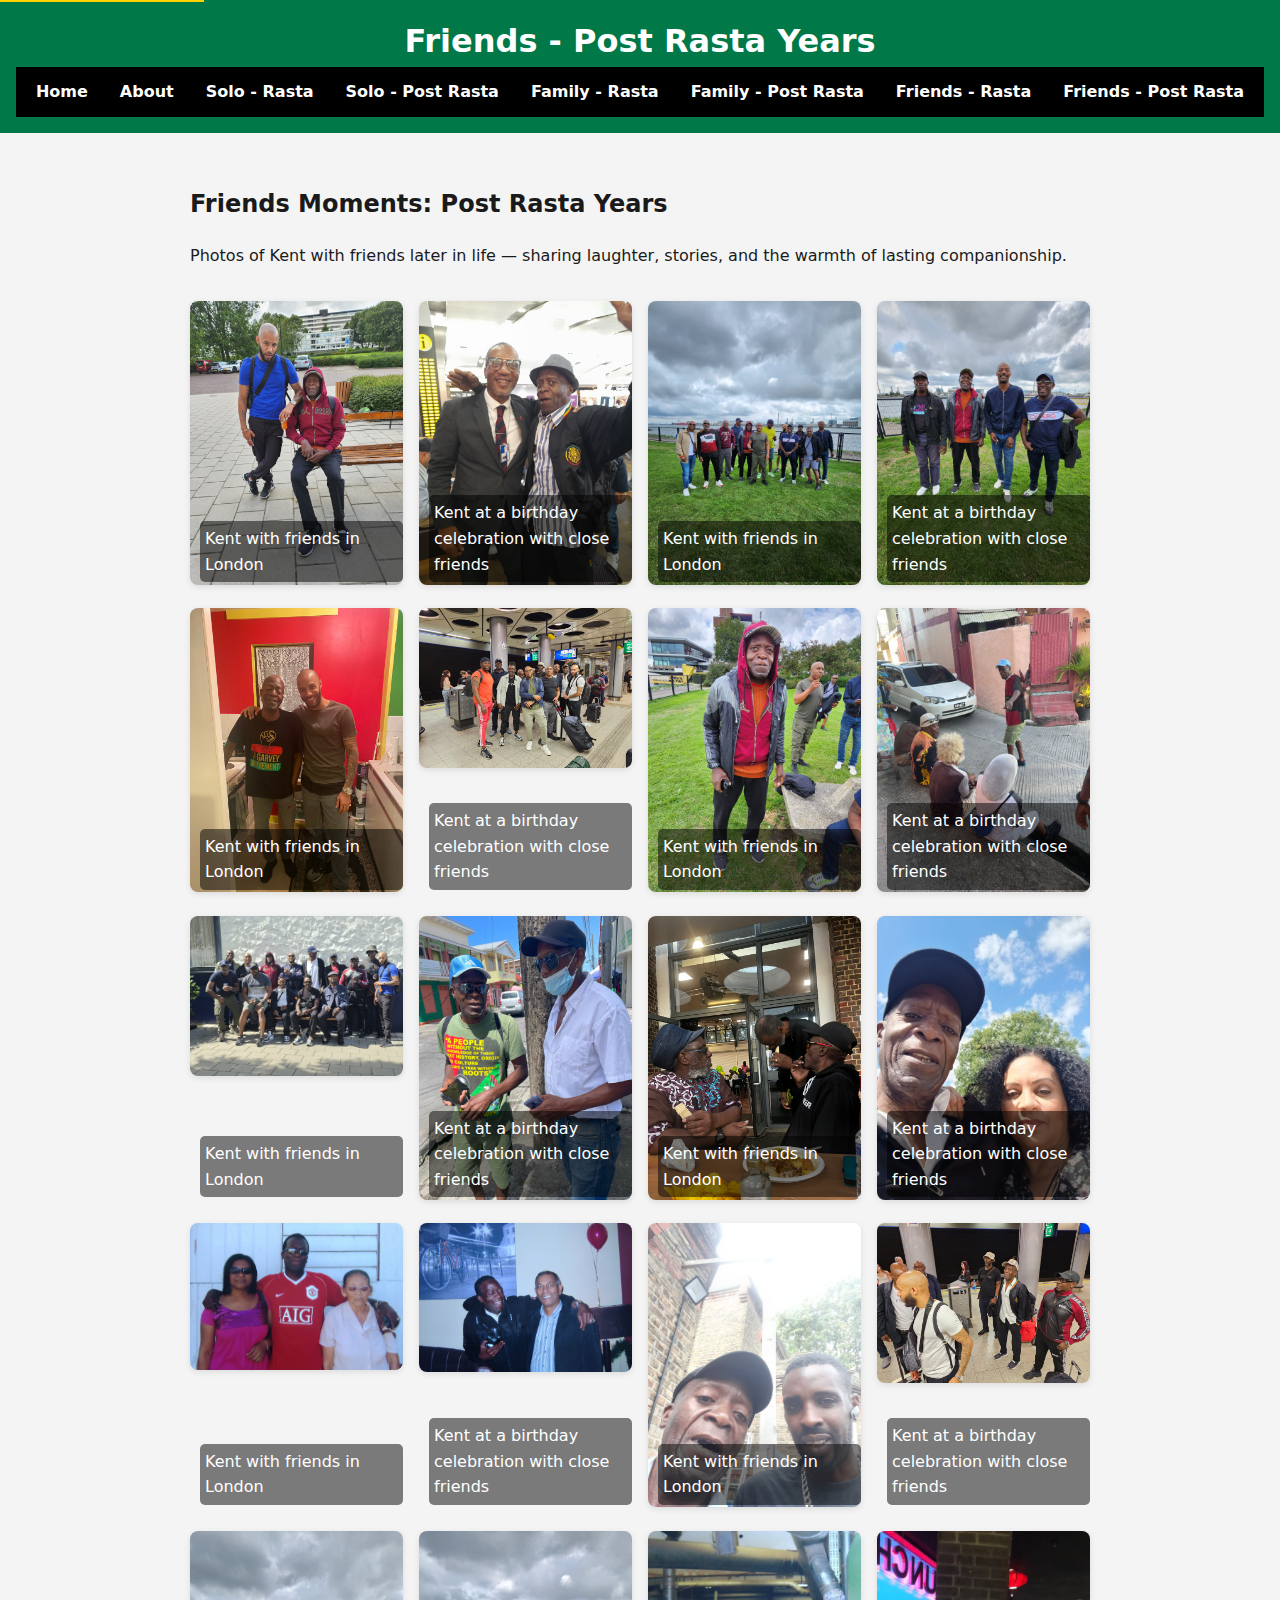
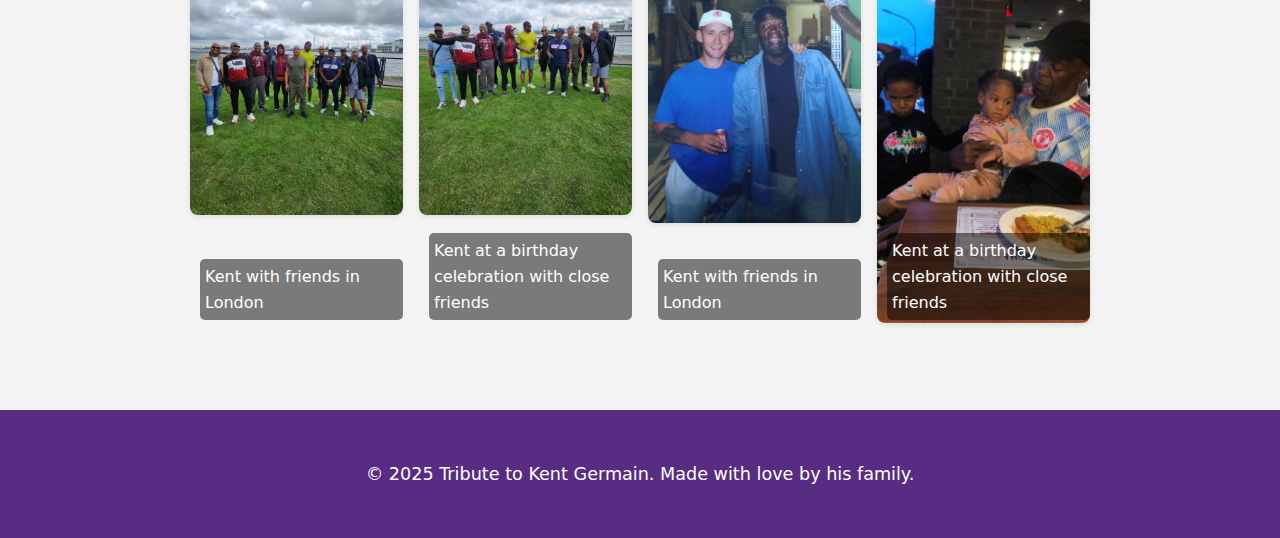
<file: gallery-friends-post.html>
<!DOCTYPE html>
<html lang="en">
<head>
  <meta charset="UTF-8">
  <meta name="viewport" content="width=device-width, initial-scale=1.0">
  <title>Gallery - Friends (Post Rasta Years)</title>
  <link rel="stylesheet" href="css/styles.css">
</head>
<body>
  <a class="skip-link" href="#main">Skip to main content</a>
  <header class="site-header">
    <h1>Friends - Post Rasta Years</h1>
    <nav class="main-nav" aria-label="Main navigation">
      <ul>
        <li><a href="index.html">Home</a></li>
        <li><a href="about.html">About</a></li>
        <!-- <li><a href="gallery-solo-pre.html">Solo - Pre Rasta</a></li> -->
        <li><a href="gallery-solo-rasta.html">Solo - Rasta</a></li>
        <li><a href="gallery-solo-post.html">Solo - Post Rasta</a></li>
        <!-- <li><a href="gallery-family-pre.html">Family - Pre Rasta</a></li> -->
        <li><a href="gallery-family-rasta.html">Family - Rasta</a></li>
        <li><a href="gallery-family-post.html">Family - Post Rasta</a></li>
        <!-- <li><a href="gallery-friends-pre.html">Friends - Pre Rasta</a></li> -->
        <li><a href="gallery-friends-rasta.html">Friends - Rasta</a></li>
        <li><a href="gallery-friends-post.html" aria-current="page">Friends - Post Rasta</a></li>
      </ul>
    </nav>
  </header>

  <main id="main" class="content">
    <section class="gallery">
      <h2>Friends Moments: Post Rasta Years</h2>
      <p>Photos of Kent with friends later in life — sharing laughter, stories, and the warmth of lasting companionship.</p>
      <div class="photo-grid">
        <!-- Example image blocks -->
        <figure>
          <img src="imgs/friends/pos/kent-and-ashley-2.jpeg" alt="Kent with friends in London" loading="lazy">
          <figcaption>Kent with friends in London</figcaption>
        </figure>
        <figure>
          <img src="imgs/friends/pos/kent-and-flocksy.jpeg" alt="Kent at a birthday celebration with close friends" loading="lazy">
          <figcaption>Kent at a birthday celebration with close friends</figcaption>
        </figure>
        <figure>
          <img src="imgs/friends/pos/kent-and-team-2.jpeg" alt="Kent with friends in London" loading="lazy">
          <figcaption>Kent with friends in London</figcaption>
        </figure>
        <figure>
          <img src="imgs/friends/pos/kent-and-team-3.jpeg" alt="Kent at a birthday celebration with close friends" loading="lazy">
          <figcaption>Kent at a birthday celebration with close friends</figcaption>
        </figure>
        <figure>
          <img src="imgs/friends/pos/kent-ashley-at-home.jpeg" alt="Kent with friends in London" loading="lazy">
          <figcaption>Kent with friends in London</figcaption>
        </figure>
        <figure>
          <img src="imgs/friends/pos/kent-at-airport-with-team.jpeg" alt="Kent at a birthday celebration with close friends" loading="lazy">
          <figcaption>Kent at a birthday celebration with close friends</figcaption>
        </figure>
        <figure>
          <img src="imgs/friends/pos/kent-frank-in-background-team.jpeg" alt="Kent with friends in London" loading="lazy">
          <figcaption>Kent with friends in London</figcaption>
        </figure>
        <figure>
          <img src="imgs/friends/pos/kent-in town-guadeloupe.jpeg" alt="Kent at a birthday celebration with close friends" loading="lazy">
          <figcaption>Kent at a birthday celebration with close friends</figcaption>
        </figure>
        <figure>
          <img src="imgs/friends/pos/kent-in-amsterdam-with-team-on-bench.jpeg" alt="Kent with friends in London" loading="lazy">
          <figcaption>Kent with friends in London</figcaption>
        </figure>
        <figure>
          <img src="imgs/friends/pos/kent-in-green-garvey-t-shirt-with-friend.jpeg" alt="Kent at a birthday celebration with close friends" loading="lazy">
          <figcaption>Kent at a birthday celebration with close friends</figcaption>
        </figure>
        <figure>
          <img src="imgs/friends/pos/kent-kwado-chef-at-restaurant.jpeg" alt="Kent with friends in London" loading="lazy">
          <figcaption>Kent with friends in London</figcaption>
        </figure>
        <figure>
          <img src="imgs/friends/pos/kent-riverside-friend.jpeg" alt="Kent at a birthday celebration with close friends" loading="lazy">
          <figcaption>Kent at a birthday celebration with close friends</figcaption>
        </figure>
        <figure>
          <img src="imgs/friends/pos/kent-with-cooli-mum-and-daughter-man-utd.JPG" alt="Kent with friends in London" loading="lazy">
          <figcaption>Kent with friends in London</figcaption>
        </figure>
        <figure>
          <img src="imgs/friends/pos/kent-with-guyanese-friend.JPG" alt="Kent at a birthday celebration with close friends" loading="lazy">
          <figcaption>Kent at a birthday celebration with close friends</figcaption>
        </figure>
        <figure>
          <img src="imgs/friends/pos/kent-with-old-neighbour.jpeg" alt="Kent with friends in London" loading="lazy">
          <figcaption>Kent with friends in London</figcaption>
        </figure>
        <figure>
          <img src="imgs/friends/pos/kent-with-team-at-airport-2.jpeg" alt="Kent at a birthday celebration with close friends" loading="lazy">
          <figcaption>Kent at a birthday celebration with close friends</figcaption>
        </figure>
        <figure>
          <img src="imgs/friends/pos/kent-with-team-in-amsterdam.jpeg" alt="Kent with friends in London" loading="lazy">
          <figcaption>Kent with friends in London</figcaption>
        </figure>
        <figure>
          <img src="imgs/friends/pos/kent-with-team.jpeg" alt="Kent at a birthday celebration with close friends" loading="lazy">
          <figcaption>Kent at a birthday celebration with close friends</figcaption>
        </figure>
        <figure>
          <img src="imgs/friends/pos/kent-with-white-friend-in-factory.JPG" alt="Kent with friends in London" loading="lazy">
          <figcaption>Kent with friends in London</figcaption>
        </figure>
        <figure>
          <img src="imgs/friends/pos/kent-young-kids-at-restaraunt.jpeg" alt="Kent at a birthday celebration with close friends" loading="lazy">
          <figcaption>Kent at a birthday celebration with close friends</figcaption>
        </figure>
        <!-- Add more images similarly -->
      </div>
    </section>
  </main>

  <footer class="site-footer">
    <p>&copy; 2025 Tribute to Kent Germain. Made with love by his family.</p>
  </footer>
</body>
</html>
</file>
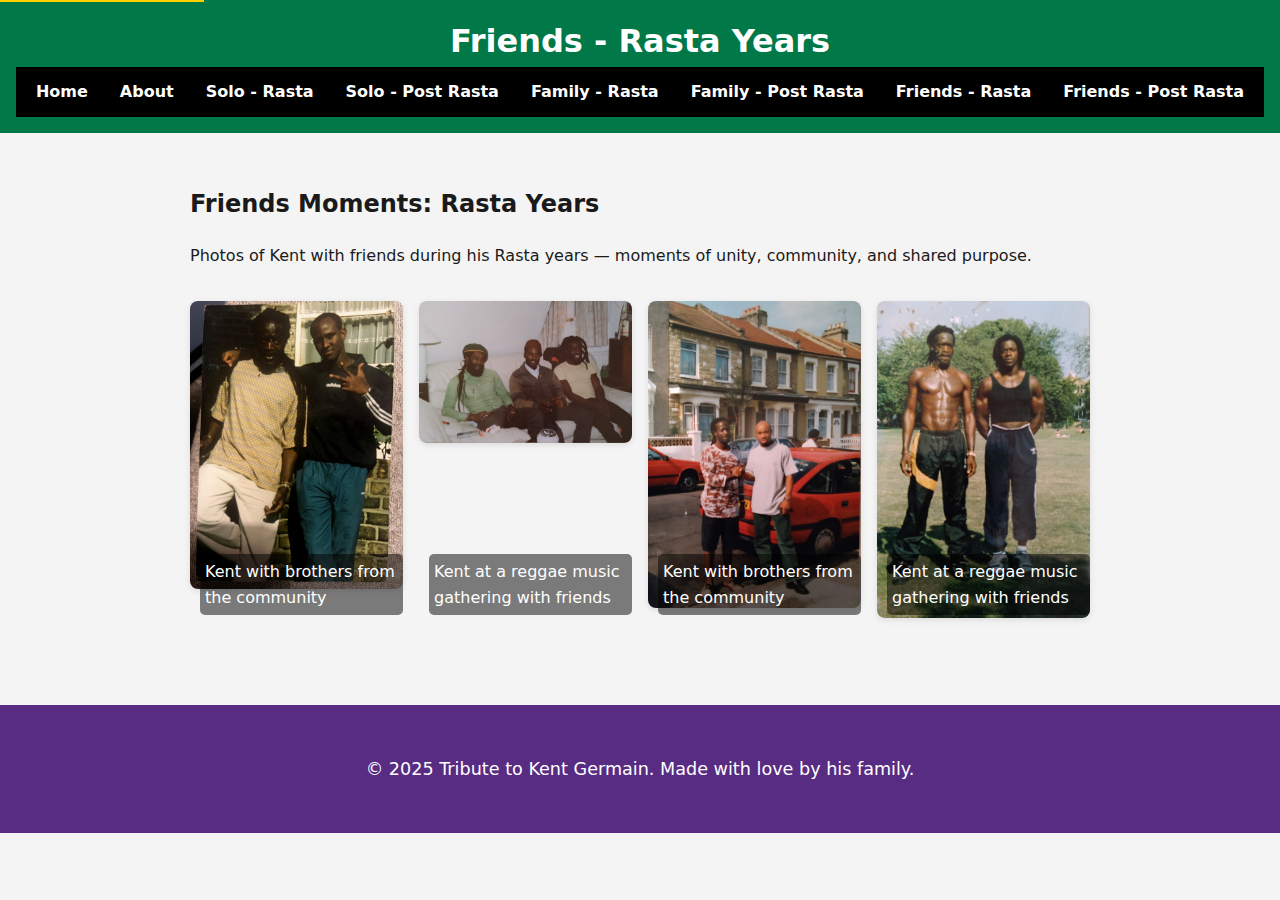
<file: gallery-friends-rasta.html>
<!DOCTYPE html>
<html lang="en">
<head>
  <meta charset="UTF-8">
  <meta name="viewport" content="width=device-width, initial-scale=1.0">
  <title>Gallery - Friends (Rasta Years)</title>
  <link rel="stylesheet" href="css/styles.css">
</head>
<body>
  <a class="skip-link" href="#main">Skip to main content</a>
  <header class="site-header">
    <h1>Friends - Rasta Years</h1>
    <nav class="main-nav" aria-label="Main navigation">
      <ul>
        <li><a href="index.html">Home</a></li>
        <li><a href="about.html">About</a></li>
        <!-- <li><a href="gallery-solo-pre.html">Solo - Pre Rasta</a></li> -->
        <li><a href="gallery-solo-rasta.html">Solo - Rasta</a></li>
        <li><a href="gallery-solo-post.html">Solo - Post Rasta</a></li>
        <!-- <li><a href="gallery-family-pre.html">Family - Pre Rasta</a></li> -->
        <li><a href="gallery-family-rasta.html">Family - Rasta</a></li>
        <li><a href="gallery-family-post.html">Family - Post Rasta</a></li>
        <!-- <li><a href="gallery-friends-pre.html">Friends - Pre Rasta</a></li> -->
        <li><a href="gallery-friends-rasta.html" aria-current="page">Friends - Rasta</a></li>
        <li><a href="gallery-friends-post.html">Friends - Post Rasta</a></li>
      </ul>
    </nav>
  </header>

  <main id="main" class="content">
    <section class="gallery">
      <h2>Friends Moments: Rasta Years</h2>
      <p>Photos of Kent with friends during his Rasta years — moments of unity, community, and shared purpose.</p>
      <div class="photo-grid">
        <!-- Example image blocks -->
        <figure>
          <img src="imgs/friends/rasta/kent-and-jamaar.jpeg" alt="Kent with brothers from the community" loading="lazy">
          <figcaption>Kent with brothers from the community</figcaption>
        </figure>
        <figure>
          <img src="imgs/friends/rasta/kent-carlton-silvie.JPG" alt="Kent at a reggae music gathering with friends" loading="lazy">
          <figcaption>Kent at a reggae music gathering with friends</figcaption>
        </figure>
        <figure>
          <img src="imgs/friends/rasta/kent-red-vauxhall-with-friend.JPG" alt="Kent with brothers from the community" loading="lazy">
          <figcaption>Kent with brothers from the community</figcaption>
        </figure>
        <figure>
          <img src="imgs/friends/rasta/kent-wayne-elaine.JPG" alt="Kent at a reggae music gathering with friends" loading="lazy">
          <figcaption>Kent at a reggae music gathering with friends</figcaption>
        </figure>
        <!-- Add more images similarly -->
      </div>
    </section>
  </main>

  <footer class="site-footer">
    <p>&copy; 2025 Tribute to Kent Germain. Made with love by his family.</p>
  </footer>
</body>
</html>
</file>
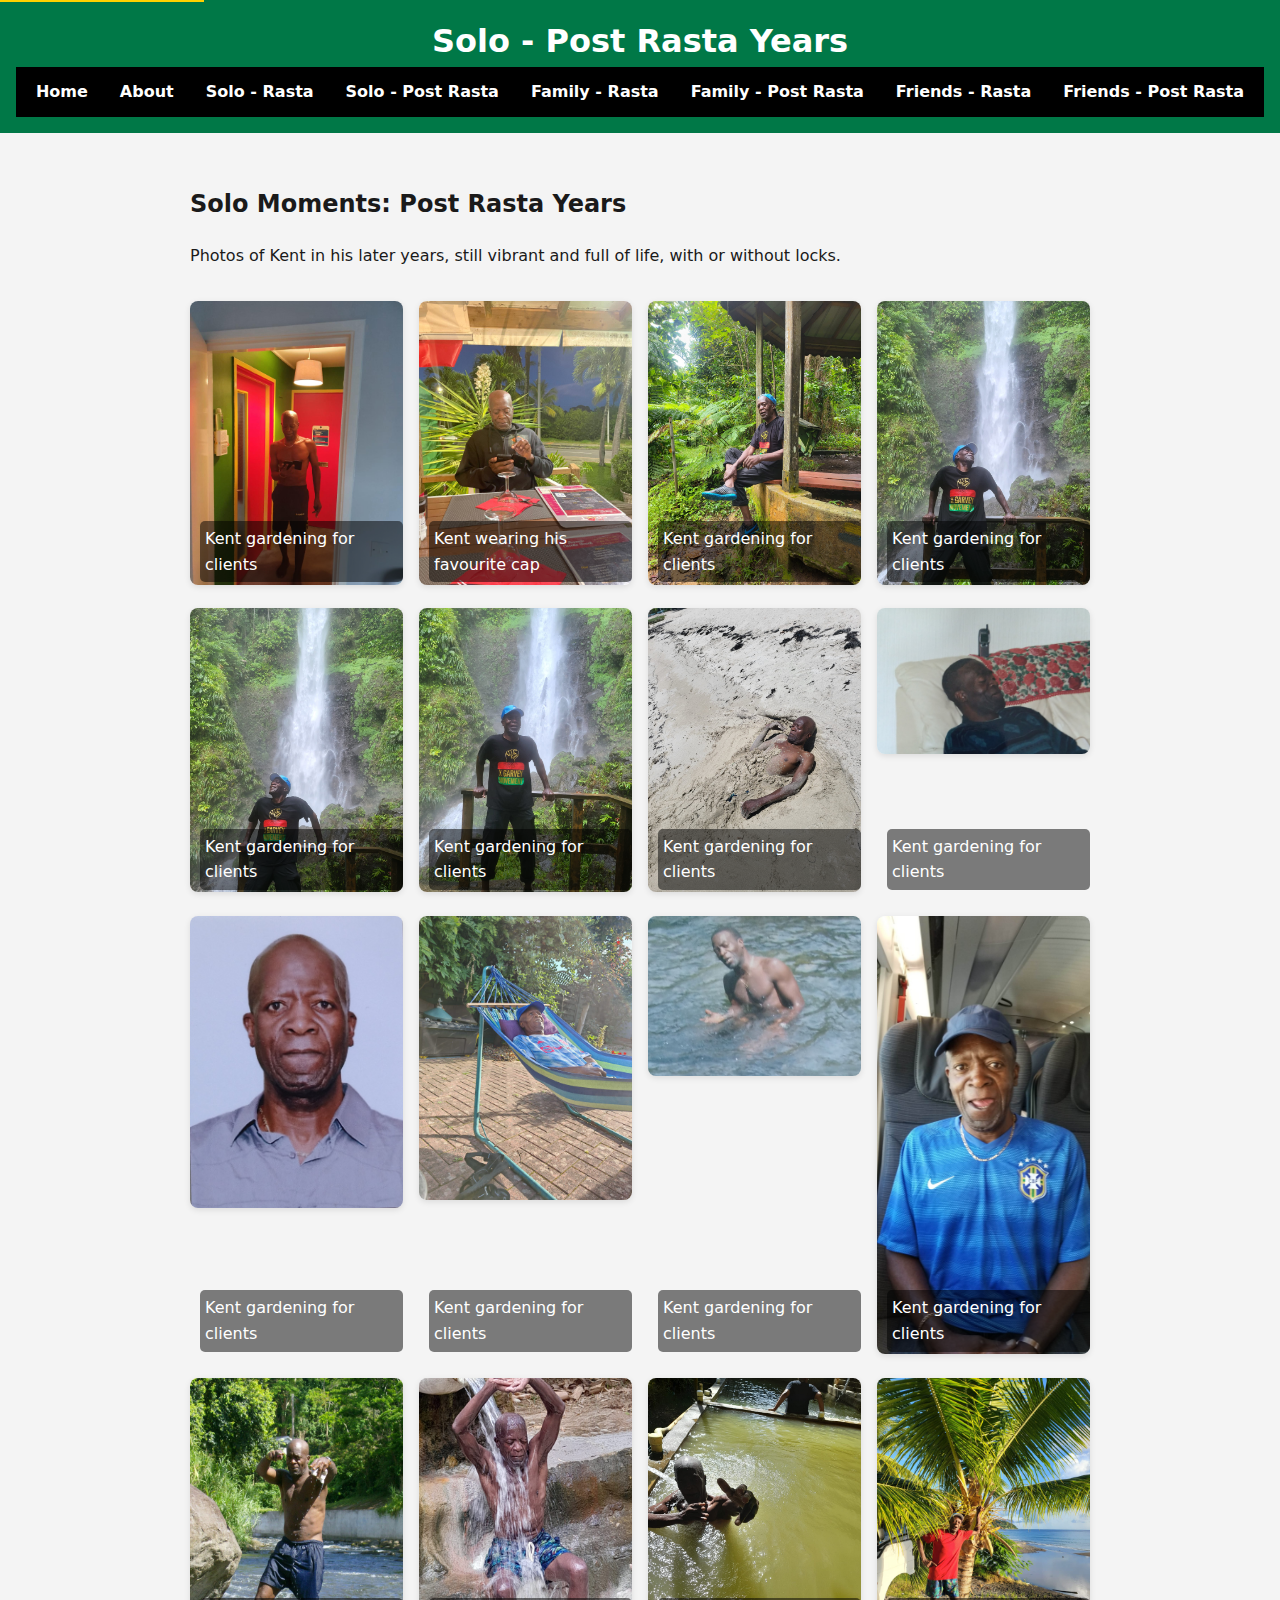
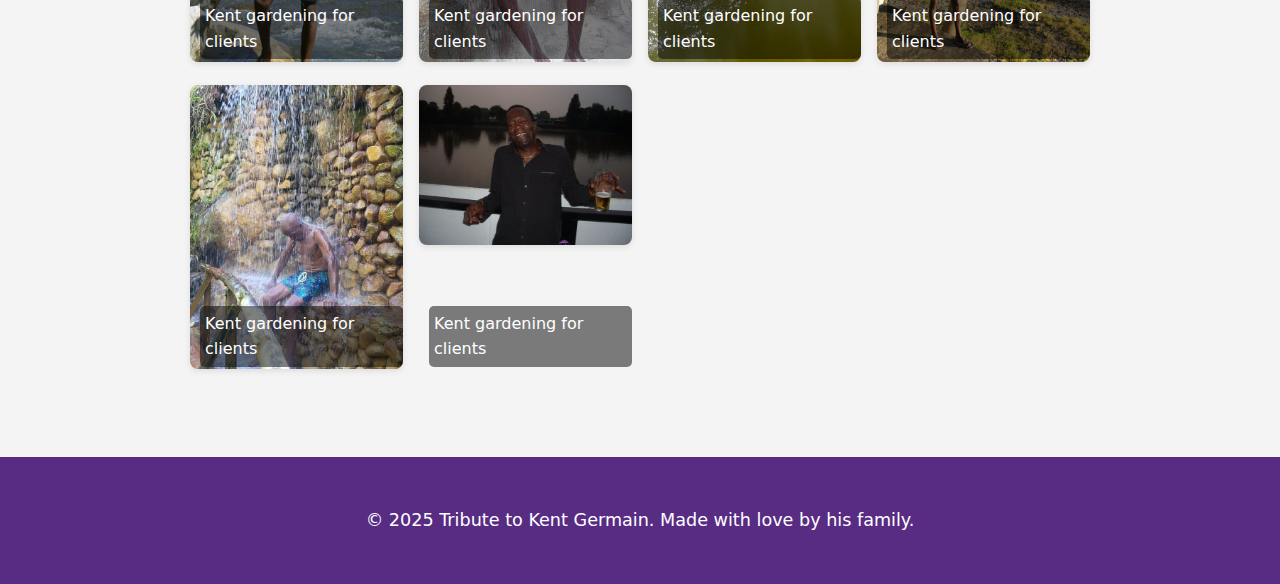
<file: gallery-solo-post.html>
<!DOCTYPE html>
<html lang="en">
<head>
  <meta charset="UTF-8">
  <meta name="viewport" content="width=device-width, initial-scale=1.0">
  <title>Gallery - Solo (Post Rasta Years)</title>
  <link rel="stylesheet" href="css/styles.css">
</head>
<body>
  <a class="skip-link" href="#main">Skip to main content</a>
  <header class="site-header">
    <h1>Solo - Post Rasta Years</h1>
    <nav class="main-nav" aria-label="Main navigation">
      <ul>
        <li><a href="index.html">Home</a></li>
        <li><a href="about.html">About</a></li>
        <!-- <li><a href="gallery-solo-pre.html">Solo - Pre Rasta</a></li> -->
        <li><a href="gallery-solo-rasta.html">Solo - Rasta</a></li>
        <li><a href="gallery-solo-post.html" aria-current="page">Solo - Post Rasta</a></li>
        <!-- <li><a href="gallery-family-pre.html">Family - Pre Rasta</a></li> -->
        <li><a href="gallery-family-rasta.html">Family - Rasta</a></li>
        <li><a href="gallery-family-post.html">Family - Post Rasta</a></li>
        <!-- <li><a href="gallery-friends-pre.html">Friends - Pre Rasta</a></li> -->
        <li><a href="gallery-friends-rasta.html">Friends - Rasta</a></li>
        <li><a href="gallery-friends-post.html">Friends - Post Rasta</a></li>
      </ul>
    </nav>
  </header>

  <main id="main" class="content">
    <section class="gallery">
      <h2>Solo Moments: Post Rasta Years</h2>
      <p>Photos of Kent in his later years, still vibrant and full of life, with or without locks.</p>
      <div class="photo-grid">
        <!-- Example image blocks -->
        <figure>
          <img src="imgs/solo/pos/kent-at-home-in-shorts.jpeg" alt="Kent gardening for clients" loading="lazy">
          <figcaption>Kent gardening for clients</figcaption>
        </figure>
        <figure>
          <img src="imgs/solo/pos/kent-at-restaurant-guadeloupe.jpeg" alt="Kent wearing his favourite cap" loading="lazy">
          <figcaption>Kent wearing his favourite cap</figcaption>
        </figure>
        <!-- Add more images similarly -->
         <figure>
          <img src="imgs/solo/pos/kent-at-screws-spa-1.jpeg" alt="Kent gardening for clients" loading="lazy">
          <figcaption>Kent gardening for clients</figcaption>
        </figure>
         <figure>
          <img src="imgs/solo/pos/kent-at-trafalgar-falls-2.jpeg" alt="Kent gardening for clients" loading="lazy">
          <figcaption>Kent gardening for clients</figcaption>
        </figure>
         <figure>
          <img src="imgs/solo/pos/kent-at-trafalgar-falls-2023.jpeg" alt="Kent gardening for clients" loading="lazy">
          <figcaption>Kent gardening for clients</figcaption>
        </figure>
         <figure>
          <img src="imgs/solo/pos/kent-at-trafalgar-falls-3.jpeg" alt="Kent gardening for clients" loading="lazy">
          <figcaption>Kent gardening for clients</figcaption>
        </figure>
         <figure>
          <img src="imgs/solo/pos/kent-covered-in-sand.jpeg" alt="Kent gardening for clients" loading="lazy">
          <figcaption>Kent gardening for clients</figcaption>
        </figure>
         <figure>
          <img src="imgs/solo/pos/kent-eyes-closed-on-beige-sofa.JPG" alt="Kent gardening for clients" loading="lazy">
          <figcaption>Kent gardening for clients</figcaption>
        </figure>
         <figure>
          <img src="imgs/solo/pos/kent-grey-shirt-face-photo.JPG" alt="Kent gardening for clients" loading="lazy">
          <figcaption>Kent gardening for clients</figcaption>
        </figure>
         <figure>
          <img src="imgs/solo/pos/kent-in-berts-garden-hammock.jpeg" alt="Kent gardening for clients" loading="lazy">
          <figcaption>Kent gardening for clients</figcaption>
        </figure>
         <figure>
          <img src="imgs/solo/pos/kent-in-river-dominica-close-up.JPG" alt="Kent gardening for clients" loading="lazy">
          <figcaption>Kent gardening for clients</figcaption>
        </figure>
         <figure>
          <img src="imgs/solo/pos/kent-on-french-train.jpeg" alt="Kent gardening for clients" loading="lazy">
          <figcaption>Kent gardening for clients</figcaption>
        </figure>
         <figure>
          <img src="imgs/solo/pos/kent-posing-at-trafalgar-falls.JPG" alt="Kent gardening for clients" loading="lazy">
          <figcaption>Kent gardening for clients</figcaption>
        </figure>
         <figure>
          <img src="imgs/solo/pos/kent-screws-spa-2.jpeg" alt="Kent gardening for clients" loading="lazy">
          <figcaption>Kent gardening for clients</figcaption>
        </figure>
         <figure>
          <img src="imgs/solo/pos/kent-screws-spa.jpeg" alt="Kent gardening for clients" loading="lazy">
          <figcaption>Kent gardening for clients</figcaption>
        </figure>
         <figure>
          <img src="imgs/solo/pos/kent-under-tree-in-red.jpeg" alt="Kent gardening for clients" loading="lazy">
          <figcaption>Kent gardening for clients</figcaption>
        </figure>
         <figure>
          <img src="imgs/solo/pos/kent-under-waterfall.jpeg" alt="Kent gardening for clients" loading="lazy">
          <figcaption>Kent gardening for clients</figcaption>
        </figure>
         <figure>
          <img src="imgs/solo/pos/kent-with-beer.jpeg" alt="Kent gardening for clients" loading="lazy">
          <figcaption>Kent gardening for clients</figcaption>
        </figure>
      </div>
    </section>
  </main>

  <footer class="site-footer">
    <p>&copy; 2025 Tribute to Kent Germain. Made with love by his family.</p>
  </footer>
</body>
</html>
</file>
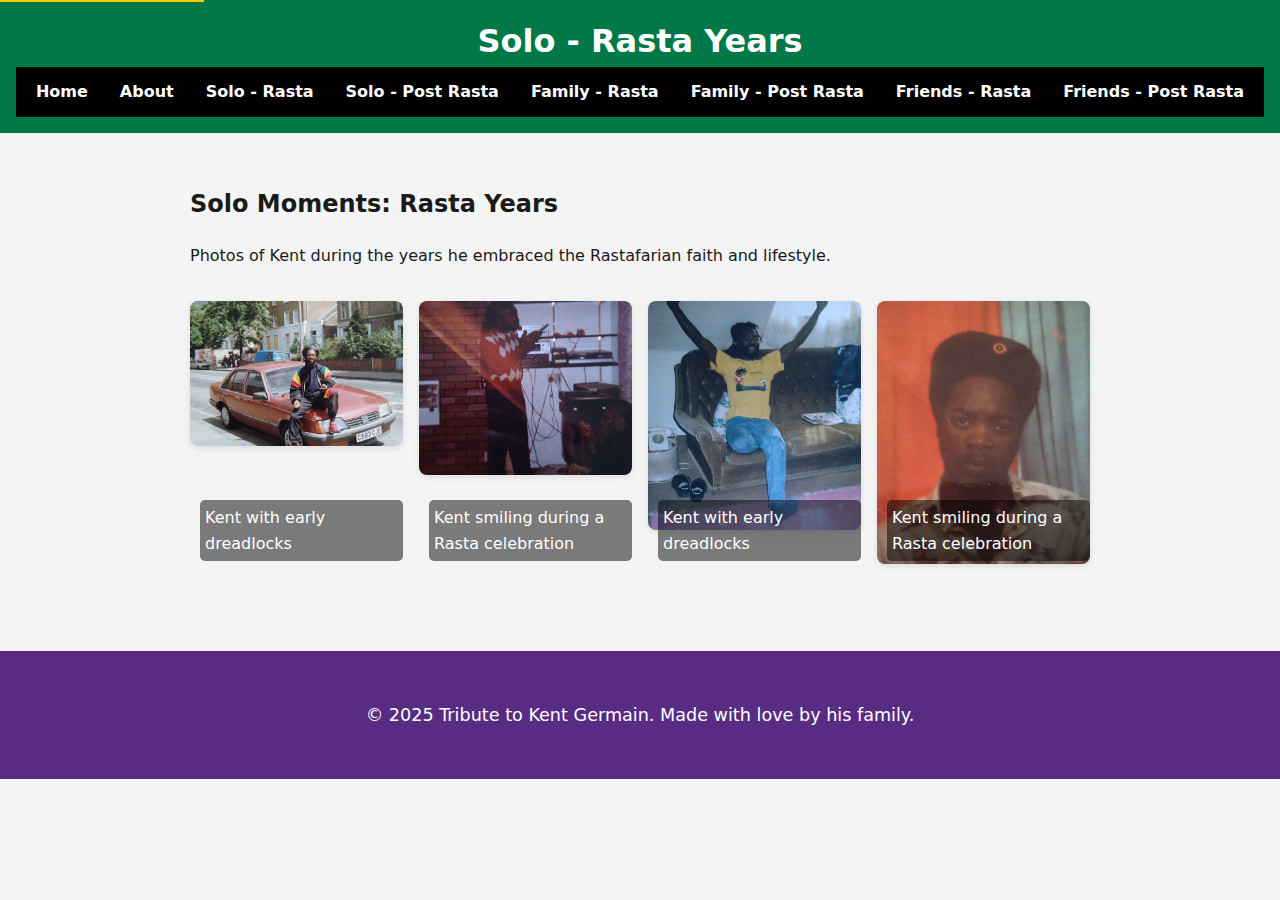
<file: gallery-solo-rasta.html>
<!DOCTYPE html>
<html lang="en">
<head>
  <meta charset="UTF-8">
  <meta name="viewport" content="width=device-width, initial-scale=1.0">
  <title>Gallery - Solo (Rasta Years)</title>
  <link rel="stylesheet" href="css/styles.css">
</head>
<body>
  <a class="skip-link" href="#main">Skip to main content</a>
  <header class="site-header">
    <h1>Solo - Rasta Years</h1>
    <nav class="main-nav" aria-label="Main navigation">
      <ul>
        <li><a href="index.html">Home</a></li>
        <li><a href="about.html">About</a></li>
        <!-- <li><a href="gallery-solo-pre.html">Solo - Pre Rasta</a></li> -->
        <li><a href="gallery-solo-rasta.html" aria-current="page">Solo - Rasta</a></li>
        <li><a href="gallery-solo-post.html">Solo - Post Rasta</a></li>
        <!-- <li><a href="gallery-family-pre.html">Family - Pre Rasta</a></li> -->
        <li><a href="gallery-family-rasta.html">Family - Rasta</a></li>
        <li><a href="gallery-family-post.html">Family - Post Rasta</a></li>
        <!-- <li><a href="gallery-friends-pre.html">Friends - Pre Rasta</a></li> -->
        <li><a href="gallery-friends-rasta.html">Friends - Rasta</a></li>
        <li><a href="gallery-friends-post.html">Friends - Post Rasta</a></li>
      </ul>
    </nav>
  </header>

  <main id="main" class="content">
    <section class="gallery">
      <h2>Solo Moments: Rasta Years</h2>
      <p>Photos of Kent during the years he embraced the Rastafarian faith and lifestyle.</p>
      <div class="photo-grid">
        <!-- Example image blocks -->
        <figure>
          <img src="imgs/solo/rasta/kent-brown-vauxhall-car.JPG" alt="Kent with early dreadlocks" loading="lazy">
          <figcaption>Kent with early dreadlocks</figcaption>
        </figure>
        <figure>
          <img src="imgs/solo/rasta/kent-selecting-tunes.JPG" alt="Kent smiling during a Rasta celebration" loading="lazy">
          <figcaption>Kent smiling during a Rasta celebration</figcaption>
        </figure>
        <!-- Add more images similarly -->
         <figure>
          <img src="imgs/solo/rasta/kent-yellow-tshirt-stretching.JPG" alt="Kent with early dreadlocks" loading="lazy">
          <figcaption>Kent with early dreadlocks</figcaption>
        </figure>
        <figure>
          <img src="imgs/solo/rasta/kent-young-militant.JPG" alt="Kent smiling during a Rasta celebration" loading="lazy">
          <figcaption>Kent smiling during a Rasta celebration</figcaption>
        </figure>
      </div>
    </section>
  </main>

  <footer class="site-footer">
    <p>&copy; 2025 Tribute to Kent Germain. Made with love by his family.</p>
  </footer>
</body>
</html>
</file>
<file: css/styles.css>
/* styles.css */

:root {
  --green: #007847;
  --yellow: #FFD100;
  --black: #000000;
  --white: #ffffff;
  --red: #CE1126;
  --purple: #582C83;
  --background: #f4f4f4;
  --text: #1a1a1a;
}

body {
  margin: 0;
  font-family: system-ui, sans-serif;
  line-height: 1.6;
  background-color: var(--background);
  color: var(--text);
}

.skip-link {
  position: absolute;
  top: -40px;
  left: 0;
  background: var(--yellow);
  color: var(--black);
  padding: 8px;
  z-index: 100;
  text-align: center;
  font-weight: bold;
  text-decoration: underline;
}

.skip-link:focus {
  top: 0;
}

.site-header {
  background-color: var(--green);
  color: var(--white);
  padding: 1rem;
  text-align: center;
}

.site-header h1 {
  margin: 0;
  font-size: 2rem;
}

.main-nav ul {
  list-style: none;
  margin: 0;
  padding: 0;
  display: flex;
  flex-wrap: wrap;
  justify-content: center;
  background-color: var(--black);
}

.main-nav li {
  margin: 0;
}

.main-nav a {
  display: block;
  padding: 0.75rem 1rem;
  color: var(--white);
  text-decoration: none;
  font-weight: bold;
}

.main-nav a:hover,
.main-nav a:focus {
  background-color: var(--yellow);
  color: var(--black);
}

.main-nav a:focus {
  outline: 3px solid var(--yellow);
  background-color: var(--yellow);
  color: var(--black);
}

.content {
  padding: 2rem 1rem;
  max-width: 900px;
  margin: auto;
}

.tribute-text,
.about {
  background-color: var(--white);
  padding: 1.5rem;
  border-left: 6px solid var(--red);
  box-shadow: 0 2px 6px rgba(0,0,0,0.1);
  border-radius: 8px;
}

.tribute-text h2,
.about h2 {
  color: var(--green);
  margin-top: 0;
}

.site-footer {
  background-color: var(--purple);
  color: var(--white);
  text-align: center;
  padding: 2rem 1rem;
  margin-top: 2rem;
  font-size: 1.1rem;
}

.photo-grid {
  display: grid;
  gap: 1rem;
  padding: 1rem 0;
}

.photo-grid figure {
  margin: 0;
  position: relative;
}

.photo-grid img {
  width: 100%;
  height: auto;
  border-radius: 8px;
  box-shadow: 0 2px 6px rgba(0, 0, 0, 0.1);
}

.photo-grid figcaption {
  position: absolute;
  bottom: 10px;
  left: 10px;
  background: rgba(0, 0, 0, 0.5);
  color: var(--white);
  padding: 5px;
  border-radius: 5px;
}

@media (min-width: 1024px) {
  .photo-grid {
    grid-template-columns: repeat(4, 1fr); /* 4 columns on desktops */
  }
}

@media (max-width: 1023px) and (min-width: 768px) {
  .photo-grid {
    grid-template-columns: repeat(3, 1fr); /* 3 columns on tablets (landscape) */
  }
}

@media (max-width: 767px) and (min-width: 481px) {
  .photo-grid {
    grid-template-columns: repeat(2, 1fr); /* 2 columns on tablets (portrait) */
  }
}

@media (max-width: 480px) {
  .photo-grid {
    grid-template-columns: 1fr; /* 1 column on mobile */
  }
}

@media (max-width: 600px) {
  .main-nav ul {
    flex-direction: column;
    align-items: stretch;
  }
  .main-nav a {
    text-align: center;
    padding: 1rem;
  }
}
</file>
